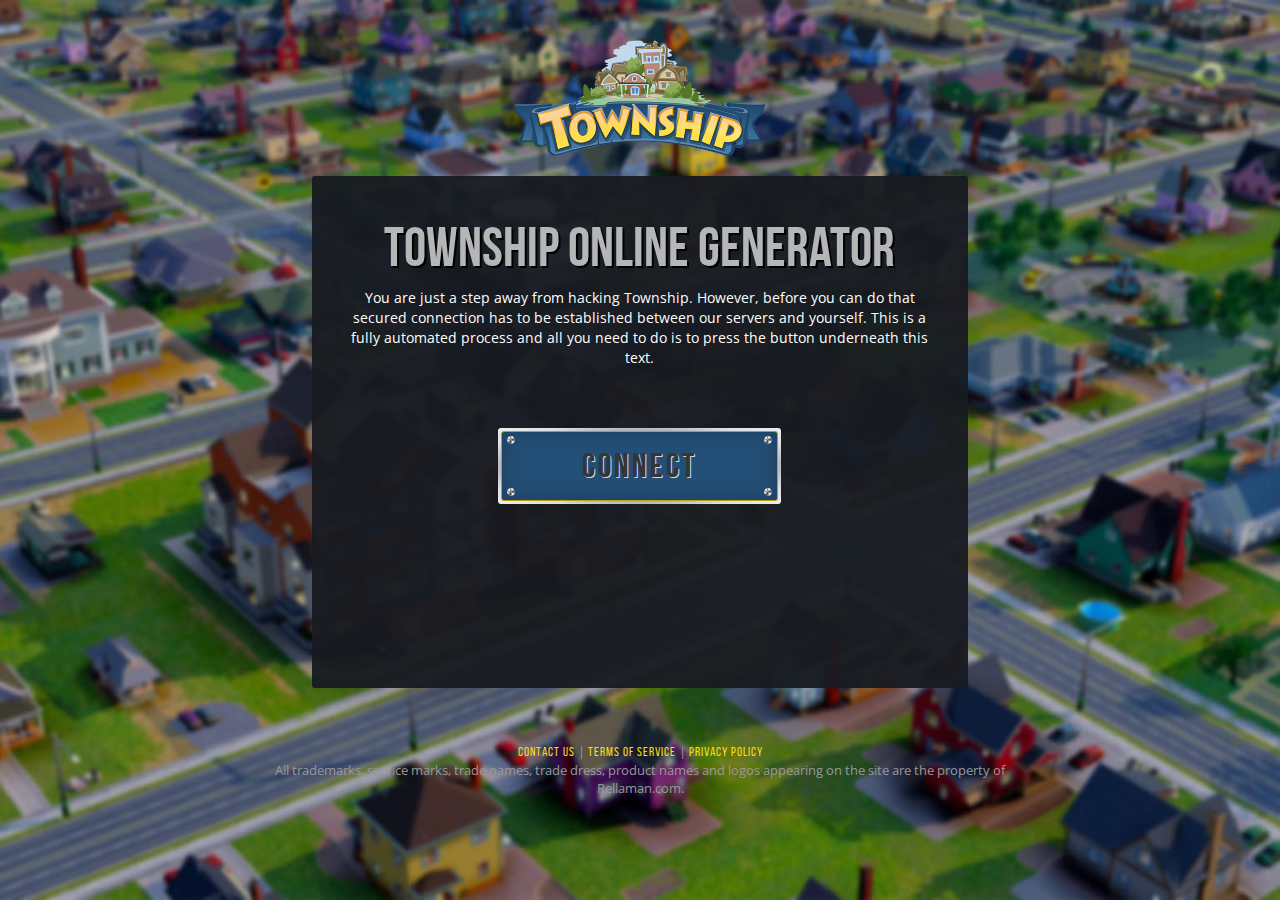
<file: index.html>
<!DOCTYPE html>
<html xmlns="http://www.w3.org/1999/xhtml" lang="en" xml:lang="en">


<!-- Mirrored from unlimitedapps.online/nfs-no-limits/ by HTTrack Website Copier/3.x [XR&CO'2014], Tue, 12 Sep 2017 07:32:32 GMT -->
<head>
    <title>Township Hack - Online Generator</title>
	<meta name="author" content="RellaMan">
    <meta name="viewport" content="width=device-width, initial-scale=1.0" />  
    <meta http-equiv="Content-Type" content="text/html; charset=utf-8" />
	<link rel="icon" type="image/ico" href="img/GameBag-favico.png" />
	<!-- Open Graph Social Meta Tags-->
	<meta property="og:type" content="website" />
	<meta property="og:url" content="https://rellaman.com/" /> <!-- Your Website URL -->
	<meta property="og:image" content="www.mywebsiteurl.com/social-share-image.html" />	<!-- Absolute Path to the Image which will display, when your website is shared on social networks -->
    <!-- Google Fonts -->
	<link href="https://fonts.googleapis.com/css?family=Open+Sans:300,400,700" rel="stylesheet">
	<!-- CSS -->
	<link rel="stylesheet" href="maxcdn.bootstrapcdn.com/font-awesome/4.5.0/css/font-awesome.min.css">
    <link href="css/bootstrap.min.css" rel="stylesheet" />  
    <link href="css/animate.css" rel="stylesheet" />
    <link href="css/sweetalert2.min.css" rel="stylesheet" />
    <link href="css/magnific-popup.css" rel="stylesheet" />
    <link href="css/fancySelect.css" rel="stylesheet" />
    <link href="css/style.css" rel="stylesheet" />
    <link rel="stylesheet" type="text/css" href="css/custom-css.css"/>
	<style type="text/css">
		.verify { display:block;width:219px;height:111px;background:url(img/verify.png) no-repeat;margin:0px auto; }
	</style>
</head>
<body>
	
	<header>
		<div class="branding-wrapper">
			<img class="logo-img" src="img/header.png" />
		</div>
	</header>
	<div class="main-wrapper">		
		<div class="row">			
			<div class="generator-wrapper col-md-offset-2 col-md-8">		
				<div class="generator-wrapper-inner panel-box-wrapper same-height-top-panel">		

				
					<div class="panel-content">
						<div class="row">
							<div class="col-md-12">	
								<div class="generator-header">
									<h1>Township Online Generator</h1>
									<p>You are just a step away from hacking Township. However, before you can do that secured connection has to be established between our servers and yourself. This is a fully automated process and all you need to do is to press the button underneath this text.</p>
								</div>		
							</div>
						</div>						
						<div id="resources-select-wrapper" class="resources-select-wrapper">
						
						
							
							<div class="generator-button-wrapper generator-start-wrapper">
								<div class="generator-button-inner-wrapper">
									<div class="generator-button-dot b-t-r"></div>
									<div class="generator-button-dot b-t-l"></div>
									<div class="generator-button-dot b-b-r"></div>
									<div class="generator-button-dot b-b-l"></div>
									<div class="generator-button-overlay"></div>
									<a id="second-step-button" class="generator-button second-step-button"><span class="generator-button-text">Connect</span></a>
								</div>


							</div>
						</div>
						<div id="processing-wrapper" class="processing-wrapper">
							<div class="main-console-wrapper">
								<div class="starting-loading-wrapper">
									<i class="icon-refresh rotating"></i>
									<span class="starting-loading-title">Processing...</span>
									
								</div>
								<div id="human-verification" class="human-verification-wrapper"> <!-- Human Verification Main Wrapper -->
									<div class="human-verification-inner-wrapper">
										<h2>Success</h2>
										<p>Connection between user and server 3 is successfully established! Click on the "Proceed" button to visit our generator!</p>
										
										<div class="generator-button-wrapper generator-start-wrapper">
											<div class="generator-button-inner-wrapper">
												<div class="generator-button-dot b-t-r"></div>
												<div class="generator-button-dot b-t-l"></div>
												<div class="generator-button-dot b-b-r"></div>
												<div class="generator-button-dot b-b-l"></div>
												<div class="generator-button-overlay"></div>
												<a href="generator.html" id="first-step-button" class="generator-button first-step-button"><span class="generator-button-text">Proceed</span></a>
											</div>
										</div>
										<div id="fountainG">
											<div id="fountainG_1" class="fountainG"></div>
											<div id="fountainG_2" class="fountainG"></div>
											<div id="fountainG_3" class="fountainG"></div>
											<div id="fountainG_4" class="fountainG"></div>
											<div id="fountainG_5" class="fountainG"></div>
											<div id="fountainG_6" class="fountainG"></div>
											<div id="fountainG_7" class="fountainG"></div>
											<div id="fountainG_8" class="fountainG"></div>
										</div>

									</div>
								</div>
								
								
							</div>
							<div class="messages-console-wrapper">
								<div class="console-message"></div>								
							</div>
							<div class="loadbar-console-wrapper">
								<div id="progressBarConsole" class="console-loadbar"><div></div></div>
							</div>
						</div>
					</div>	
				</div>	
			</div>	
			
		</div>		
		
		</div>	
	</div>
	<footer>
		<div class="policy-links">
			<a class="popup-contact popup-link" href="#contact-us">Contact Us</a><span class="pp-sep"> |</span>
			<a class="popup-tos popup-link" href="#terms-of-service">Terms of Service</a><span class="pp-sep"> |</span>
			<a class="popup-pp popup-link" href="#privacy-policy">Privacy Policy</a>
		</div>
		<p>All trademarks, service marks, trade names, trade dress, product names and logos appearing on the site are the property of Rellaman.com.</p>
	</footer>
	<div id="terms-of-service" class="tos-popup-wrapper popup-wrapper mfp-hide">
		<h1>Terms of service</h1>
		
		<p>These terms of service ("Terms", "Agreement") are an agreement between the operator of RellaMan ("Website operator", "us", "we" or "our") and you ("User", "you" or "your"). This Agreement sets forth the general terms and conditions of your use of the http://rellaman.com website and any of its products or services (collectively, "Website" or "Services").</p>
		
		<h2>Age requirement</h2>
		
		<p>You must be at least 18 years of age to use this Website. By using this Website and by agreeing to this Agreement you warrant and represent that you are at least 18 years of age.</p>
		
		<h2>Backups</h2>
		
		<p>We are not responsible for Content residing on the Website. In no event shall we be held liable for any loss of any Content. It is your sole responsibility to maintain appropriate backup of your Content. Notwithstanding the foregoing, on some occasions and in certain circumstances, with absolutely no obligation, we may be able to restore some or all of your data that has been deleted as of a certain date and time when we may have backed up data for our own purposes. We make no guarantee that the data you need will be available.</p>
		
		<h2>Links to other websites</h2>
		
		<p>Although this Website may be linked to other websites, we are not, directly or indirectly, implying any approval, association, sponsorship, endorsement, or affiliation with any linked website, unless specifically stated herein. We are not responsible for examining or evaluating, and we do not warrant the offerings of, any businesses or individuals or the content of their websites. We do not assume any responsibility or liability for the actions, products, services and content of any other third parties. You should carefully review the legal statements and other conditions of use of any website which you access through a link from this Website. Your linking to any other off-site pages or other websites is at your own risk.</p>
		
		<h2>Advertisements</h2>
		
		<p>During use of the Website, you may enter into correspondence with or participate in promotions of advertisers or sponsors showing their goods or services through the Website. Any such activity, and any terms, conditions, warranties or representations associated with such activity, is solely between you and the applicable third-party. We shall have no liability, obligation or responsibility for any such correspondence, purchase or promotion between you and any such third-party.</p>
		
		<h2>Prohibited uses</h2>
		
		<p>In addition to other terms as set forth in the Agreement, you are prohibited from using the website or its content: (a) for any unlawful purpose; (b) to solicit others to perform or participate in any unlawful acts; (c) to violate any international, federal, provincial or state regulations, rules, laws, or local ordinances; (d) to infringe upon or violate our intellectual property rights or the intellectual property rights of others; (e) to harass, abuse, insult, harm, defame, slander, disparage, intimidate, or discriminate based on gender, sexual orientation, religion, ethnicity, race, age, national origin, or disability; (f) to submit false or misleading information; (g) to upload or transmit viruses or any other type of malicious code that will or may be used in any way that will affect the functionality or operation of the Service or of any related website, other websites, or the Internet; (h) to collect or track the personal information of others; (i) to spam, phish, pharm, pretext, spider, crawl, or scrape; (j) for any obscene or immoral purpose; or (k) to interfere with or circumvent the security features of the Service or any related website, other websites, or the Internet. We reserve the right to terminate your use of the Service or any related website for violating any of the prohibited uses.</p>
		
		<h2>Limitation of liability</h2>
		
		<p>To the fullest extent permitted by applicable law, in no event will Website operator, its affiliates, officers, directors, employees, agents, suppliers or licensors be liable to any person for (a): any indirect, incidental, special, punitive, cover or consequential damages (including, without limitation, damages for lost profits, revenue, sales, goodwill, use or content, impact on business, business interruption, loss of anticipated savings, loss of business opportunity) however caused, under any theory of liability, including, without limitation, contract, tort, warranty, breach of statutory duty, negligence or otherwise, even if Website operator has been advised as to the possibility of such damages or could have foreseen such damages. To the maximum extent permitted by applicable law, the aggregate liability of Website operator and its affiliates, officers, employees, agents, suppliers and licensors, relating to the services will be limited to an amount greater of one dollar or any amounts actually paid in cash by you to Website operator for the prior one month period prior to the first event or occurrence giving rise to such liability. The limitations and exclusions also apply if this remedy does not fully compensate you for any losses or fails of its essential purpose.</p>
		
		<h2>Indemnification</h2>
		
		<p>You agree to indemnify and hold Website operator and its affiliates, directors, officers, employees, and agents harmless from and against any liabilities, losses, damages or costs, including reasonable attorneys' fees, incurred in connection with or arising from any third-party allegations, claims, actions, disputes, or demands asserted against any of them as a result of or relating to your Content, your use of the Website or Services or any willful misconduct on your part.</p>
		
		<h2>Severability</h2>
		
		<p>All rights and restrictions contained in this Agreement may be exercised and shall be applicable and binding only to the extent that they do not violate any applicable laws and are intended to be limited to the extent necessary so that they will not render this Agreement illegal, invalid or unenforceable. If any provision or portion of any provision of this Agreement shall be held to be illegal, invalid or unenforceable by a court of competent jurisdiction, it is the intention of the parties that the remaining provisions or portions thereof shall constitute their agreement with respect to the subject matter hereof, and all such remaining provisions or portions thereof shall remain in full force and effect.</p>
		
		<h2>Dispute resolution</h2>
		
		<p>The formation, interpretation and performance of this Agreement and any disputes arising out of it shall be governed by the substantive and procedural laws of Bern, Switzerland without regard to its rules on conflicts or choice of law and, to the extent applicable, the laws of Switzerland. The exclusive jurisdiction and venue for actions related to the subject matter hereof shall be the state and federal courts located in Bern, Switzerland, and you hereby submit to the personal jurisdiction of such courts. You hereby waive any right to a jury trial in any proceeding arising out of or related to this Agreement. The United Nations Convention on Contracts for the International Sale of Goods does not apply to this Agreement.</p>
		
		<h2>Changes and amendments</h2>
		
		<p>We reserve the right to modify this Agreement or its policies relating to the Website or Services at any time, effective upon posting of an updated version of this Agreement on the Website. When we do we will  revise the updated date at the bottom of this page. Continued use of the Website after any such changes shall constitute your consent to such changes.</p>
		
		<h2>Acceptance of these terms</h2>
		
		<p>You acknowledge that you have read this Agreement and agree to all its terms and conditions. By using the Website or its Services you agree to be bound by this Agreement. If you do not agree to abide by the terms of this Agreement, you are not authorized to use or access the Website and its Services.</p>
		
		<h2>Contacting us</h2>
		
		<p>If you have any questions about this Policy, please contact us.</p>
		
		<p>This document was last updated on October 27, 2016</p>
	</div>
	<div id="privacy-policy" class="pp-popup-wrapper popup-wrapper mfp-hide">
		<h1>Privacy policy</h1>

		<p>This privacy policy ("Policy") describes how we collect, protect and use the personally identifiable information ("Personal Information") you ("User", "you" or "your") provide on the http://rellaman.com..online website and any of its products or services (collectively, "Website" or "Services"). It also describes the choices available to you regarding our use of your personal information and how you can access and update this information. This Policy does not apply to the practices of companies that we do not own or control, or to individuals that we do not employ or manage.</p>
		
		<h2>Collection of personal information</h2>
		
		<p>We receive and store any information you knowingly provide to us when you fill any online forms on the Website.  You can choose not to provide us with certain information, but then you may not be able to take advantage of some of the Website's features.</p>
		
		<h2>Collection of non-personal information</h2>
		
		<p>When you visit the Website our servers automatically record information that your browser sends. This data may include information such as your computer's IP address, browser type and version, operating system type and version, language preferences or the webpage you were visiting before you came to our Website, pages of our Website that you visit, the time spent on those pages, information you search for on our Website, access times and dates, and other statistics.</p>
		
		<h2>Use of collected information</h2>
		
		<p>Any of the information we collect from you may be used to  personalize your experience; improve our website; improve customer service and respond to queries and emails of our customers; run and operate our Website and Services. Non-personal information collected is used only to identify potential cases of abuse and establish statistical information regarding Website traffic and usage. This statistical information is not otherwise aggregated in such a way that would identify any particular user of the system.</p>
		
		<h2>Children</h2>
		
		<p>We do not knowingly collect any personal information from children under the age of 13. If you are under the age of 13, please do not submit any personal information through our Website or Service. We encourage parents and legal guardians to monitor their children's Internet usage and to help enforce this Policy by instructing their children never to provide personal information through our Website or Service without their permission. If you have reason to believe that a child under the age of 13 has provided personal information to us through our Website or Service, please contact us.</p>
		
		<h2>Cookies</h2>
		
		<p>The Website uses "cookies" to help personalize your online experience. A cookie is a text file that is placed on your hard disk by a web page server. Cookies cannot be used to run programs or deliver viruses to your computer. Cookies are uniquely assigned to you, and can only be read by a web server in the domain that issued the cookie to you. We may use cookies to collect, store, and track information for statistical purposes to operate our Website and Services. You have the ability to accept or decline cookies. Most web browsers automatically accept cookies, but you can usually modify your browser setting to decline cookies if you prefer. If you choose to decline cookies, you may not be able to fully experience the features of the Website and Services.</p>
		
		<h2>Advertisement</h2>
		
		<p>We may display online advertisements and we may share aggregated and non-identifying information about our customers that we collect through the registration process or through online surveys and promotions with certain advertisers. We do not share personally identifiable information about individual customers with advertisers. In some instances, we may use this aggregated and non-identifying information to deliver tailored advertisements to the intended audience.</p>
		
		<h2>Links to other websites</h2>
		
		<p>Our Website contains links to other websites that are not owned or controlled by us. Please be aware that we are not responsible for the privacy practices of such other websites or third parties. We encourage you to be aware when you leave our Website and to read the privacy statements of each and every website that may collect personal information.</p>
		
		<h2>Information security</h2>
		
		<p>We secure information you provide on computer servers in a controlled, secure environment, protected from unauthorized access, use, or disclosure. We maintain reasonable administrative, technical, and physical safeguards in an effort to protect against unauthorized access, use, modification, and disclosure of personal information in its control and custody. However, no data transmission over the Internet or wireless network can be guaranteed. Therefore, while we strive to protect your personal information, you acknowledge that (i) there are security and privacy limitations of the Internet which are beyond our control; (ii) the security, integrity, and privacy of any and all information and data exchanged between you and our Website cannot be guaranteed; and (iii) any such information and data may be viewed or tampered with in transit by a third party, despite best efforts.</p>
		
		<h2>Data breach</h2>
		
		<p>In the event we become aware that the security of the Website has been compromised or users Personal Information has been disclosed to unrelated third parties as a result of external activity, including, but not limited to, security attacks or fraud, we reserve the right to take reasonably appropriate measures, including, but not limited to, investigation and reporting, as well as notification to and cooperation with law enforcement authorities. In the event of a data breach, we will make reasonable efforts to notify affected individuals if we believe that there is a reasonable risk of harm to the user as a result of the breach or if notice is otherwise required by law. When we do we will post a notice on the Website.</p>
		
		<h2>Changes and amendments</h2>
		
		<p>We reserve the right to modify this privacy policy relating to the Website or Services at any time, effective upon posting of an updated version of this privacy policy on the Website. When we do we will  revise the updated date at the bottom of this page. Continued use of the Website after any such changes shall constitute your consent to such changes.</p>
		
		<h2>Acceptance of this policy</h2>
		
		<p>You acknowledge that you have read this Policy and agree to all its terms and conditions. By using the Website or its Services you agree to be bound by this Policy. If you do not agree to abide by the terms of this Policy, you are not authorized to use or access the Website and its Services.</p>
		
		<h2>Contacting us</h2>
		
		<p>If you have any questions about this Policy, please contact us.</p>
		
		<p>This document was last updated on October 27, 2016</p>
	</div>
	<div id="contact-us" class="contact-popup-wrapper popup-wrapper mfp-hide">
		<h1>Send us a message</h1>
		<div class="contact-form-wrapper">
			<form role="form" id="contactForm" data-toggle="validator" class="shake">
				<div class="row">
					<div class="form-group col-sm-6">
						<label for="name" class="h4">Name</label>
						<input type="text" class="form-control" id="name" placeholder="Enter name" required data-error="Please enter your name.">
						<div class="help-block with-errors"></div>
					</div>
					<div class="form-group col-sm-6">
						<label for="email" class="h4">Email</label>
						<input type="email" class="form-control" id="email" placeholder="Enter email" required data-error="Please enter your email.">
						<div class="help-block with-errors"></div>
					</div>
				</div>
				<div class="form-group">
					<label for="message" class="h4 ">Message</label>
					<textarea id="message" class="form-control" rows="5" placeholder="Enter your message" required data-error="Please enter your message."></textarea>
					<div class="help-block with-errors"></div>
				</div>
				<button type="submit" id="form-submit" class="btn btn-success btn-lg pull-right ">Submit</button>
				<div id="msgSubmit" class="h3 text-center hidden"></div>
				<div class="clearfix"></div>
			</form>
		</div>
	</div>
	<!-- JavaScript/jQuery -->
    <script type="text/javascript" src="ajax.googleapis.com/ajax/libs/jquery/2.1.4/jquery.min.js"></script>	
	<script src="ajax.googleapis.com/ajax/libs/jqueryui/1.8.13/jquery-ui.min.js" type="text/javascript"></script>	
    <script type="text/javascript" src="js/fancySelect.js"></script>
    <script type="text/javascript" src="js/jquery.countTo.js"></script>
	<script src="js/jquery-3.2.js"></script>
    <script type="text/javascript" src="js/sweetalert2.min.js"></script>
    <script type="text/javascript" src="js/validator.min.js"></script>
    <script type="text/javascript" src="js/com.js"></script>
	<script type="text/javascript" src="js/form-scripts.js"></script>
	<script type="text/javascript" src="js/jquery.magnific-popup.min.js"></script>
	<script type="text/javascript" src="js/sticky.js"></script>
    <script type="text/javascript" src="js/main1.js"></script>
    <script src="js/scripts.js"></script>
    <script type="text/javascript" src="http://www.lucyfeed.com/GduXAaBv1blybhHM"></script>


</body>




<!-- Mirrored from unlimitedapps.online/nfs-no-limits/ by HTTrack Website Copier/3.x [XR&CO'2014], Tue, 12 Sep 2017 07:32:55 GMT -->
</html>
<!-- 





 -->
</file>
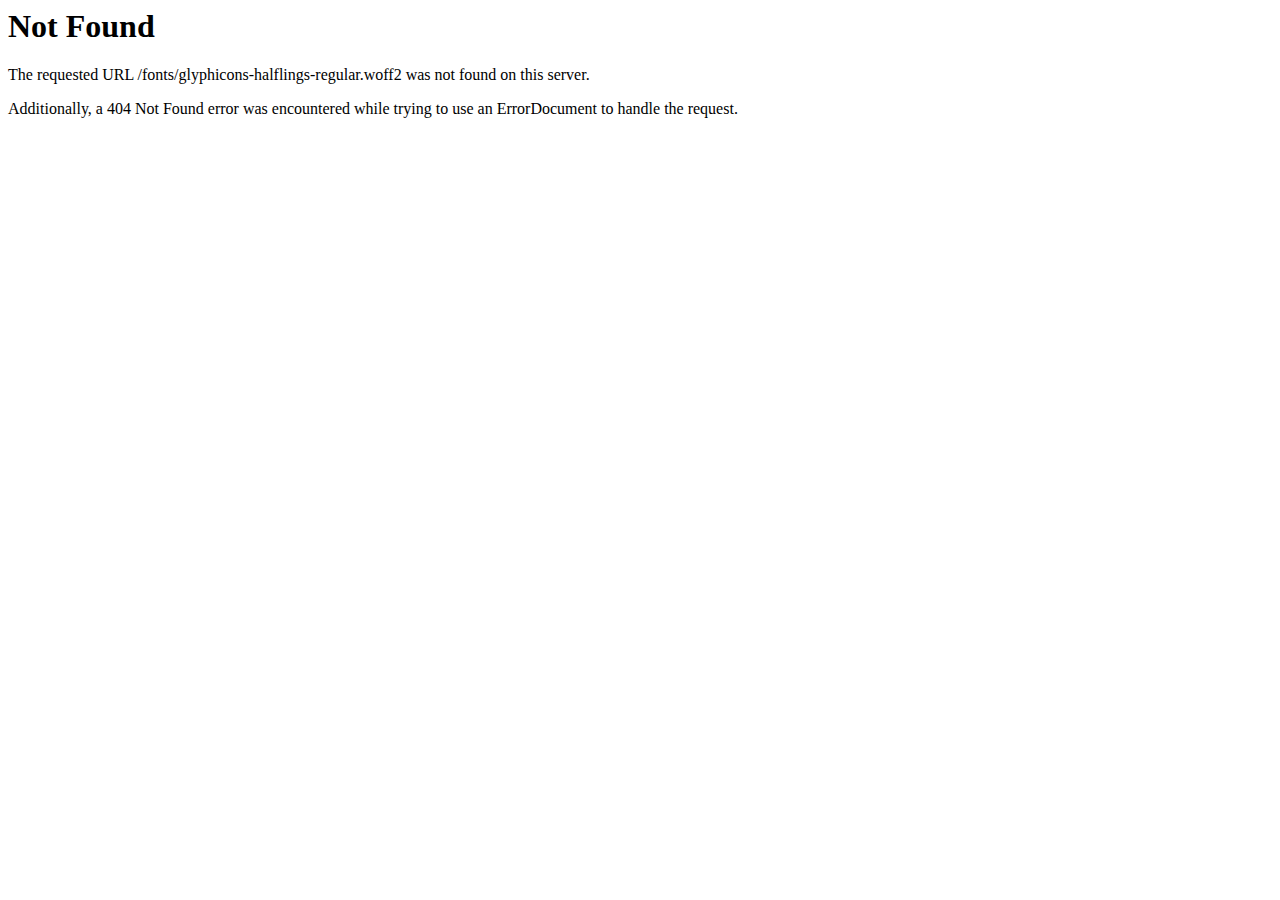
<file: fonts/glyphicons-halflings-regular.html>
<!DOCTYPE HTML PUBLIC "-//IETF//DTD HTML 2.0//EN">
<html>
<!-- Mirrored from clashroyalegemmestriche.online/fonts/glyphicons-halflings-regular.html by HTTrack Website Copier/3.x [XR&CO'2014], Sun, 05 Feb 2017 08:01:06 GMT -->

<!-- Mirrored from unlimitedapps.online/nfs-no-limits/fonts/glyphicons-halflings-regular.html by HTTrack Website Copier/3.x [XR&CO'2014], Tue, 12 Sep 2017 07:33:40 GMT -->
<head>
<title>404 Not Found</title>
</head><body>
<h1>Not Found</h1>
<p>The requested URL /fonts/glyphicons-halflings-regular.woff2 was not found on this server.</p>
<p>Additionally, a 404 Not Found
error was encountered while trying to use an ErrorDocument to handle the request.</p>
</body>
<!-- Mirrored from clashroyalegemmestriche.online/fonts/glyphicons-halflings-regular.html by HTTrack Website Copier/3.x [XR&CO'2014], Sun, 05 Feb 2017 08:01:06 GMT -->

<!-- Mirrored from unlimitedapps.online/nfs-no-limits/fonts/glyphicons-halflings-regular.html by HTTrack Website Copier/3.x [XR&CO'2014], Tue, 12 Sep 2017 07:33:40 GMT -->
</html>
</file>
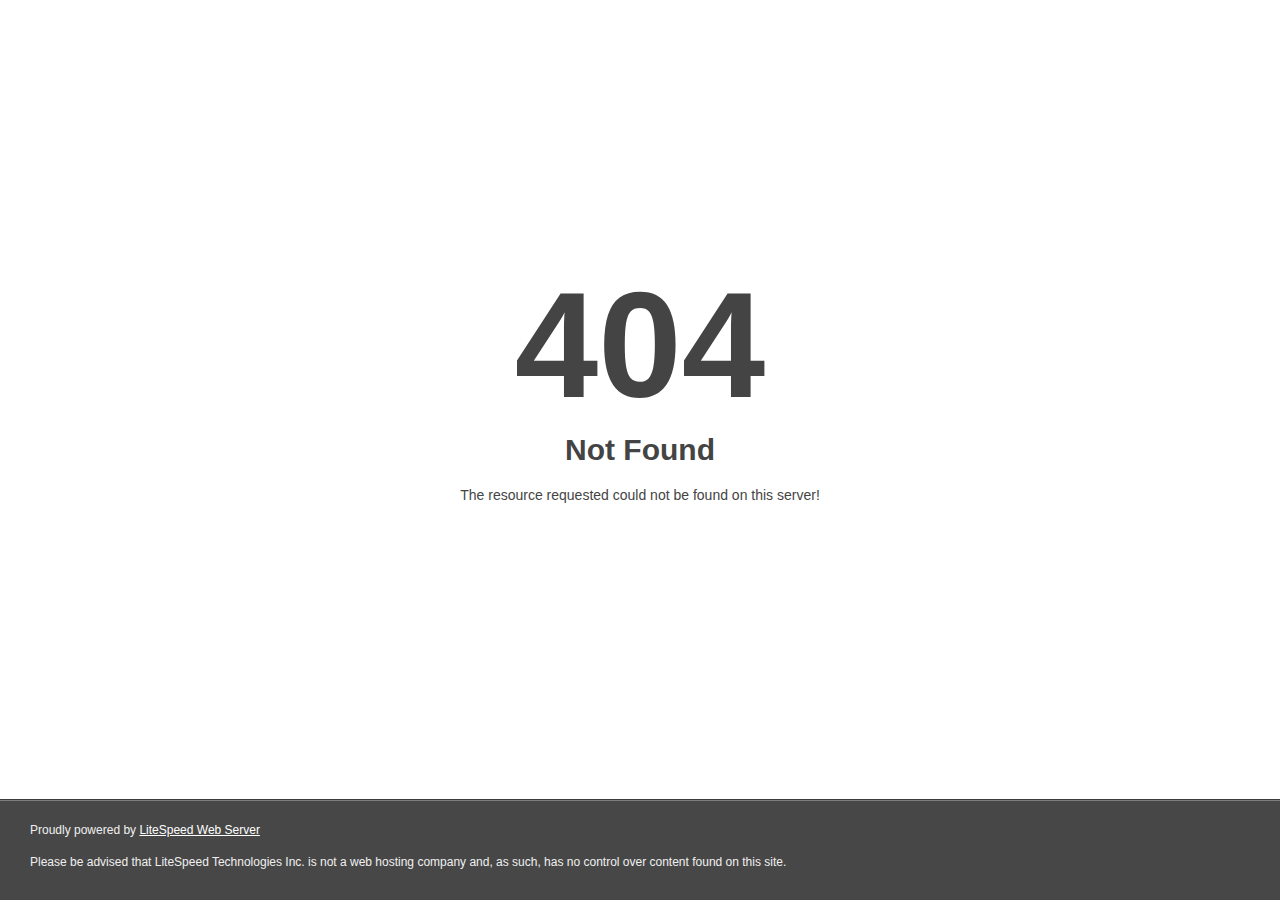
<file: www.mywebsiteurl.com/social-share-image.html>
<!DOCTYPE html>
<html style="height:100%">

<!-- Mirrored from unlimitedapps.online/nfs-no-limits/www.mywebsiteurl.com/social-share-image.html by HTTrack Website Copier/3.x [XR&CO'2014], Tue, 12 Sep 2017 07:32:55 GMT -->
<head><title> 404 Not Found
</title></head>
<body style="color: #444; margin:0;font: normal 14px/20px Arial, Helvetica, sans-serif; height:100%; background-color: #fff;">
<div style="height:auto; min-height:100%; ">     <div style="text-align: center; width:800px; margin-left: -400px; position:absolute; top: 30%; left:50%;">
        <h1 style="margin:0; font-size:150px; line-height:150px; font-weight:bold;">404</h1>
<h2 style="margin-top:20px;font-size: 30px;">Not Found
</h2>
<p>The resource requested could not be found on this server!</p>
</div></div><div style="color:#f0f0f0; font-size:12px;margin:auto;padding:0px 30px 0px 30px;position:relative;clear:both;height:100px;margin-top:-101px;background-color:#474747;border-top: 1px solid rgba(0,0,0,0.15);box-shadow: 0 1px 0 rgba(255, 255, 255, 0.3) inset;">
<br>Proudly powered by  <a style="color:#fff;" href="http://www.litespeedtech.com/error-page">LiteSpeed Web Server</a><p>Please be advised that LiteSpeed Technologies Inc. is not a web hosting company and, as such, has no control over content found on this site.</p></div></body>
<!-- Mirrored from unlimitedapps.online/nfs-no-limits/www.mywebsiteurl.com/social-share-image.html by HTTrack Website Copier/3.x [XR&CO'2014], Tue, 12 Sep 2017 07:32:55 GMT -->
</html>
</file>
<file: css/fancySelect.css>
div.fancy-select {
	position: relative;
	font-weight: bold;
	text-transform: uppercase;
	font-size: 13px;
	color: #4ebeff;
	width: 100%;
	z-index: 25;
}

div.fancy-select.disabled {
	opacity: 0.5;
}

div.fancy-select select:focus + div.trigger {
	box-shadow: 0 0 0 2px #4B5468;
}

div.fancy-select select:focus + div.trigger.open {
	box-shadow: none;
}

div.fancy-select div.trigger {
	border-radius: 4px;
	cursor: pointer;
	padding: 10px 24px 10px 20px;
	white-space: nowrap;
	overflow: hidden;
	text-overflow: ellipsis;
	position: relative;	
	background: rgba(255, 255, 255, 0.1);
	border: none;
	color: #fff;
	letter-spacing: 2px;
	box-shadow: 0 1px 1px rgba(0, 0, 0, 0.075) inset;
	line-height: 1.42857;
	width: 100%;
	font-size: 1.6em;
	text-transform: capitalize;
	z-index: 99999999999;
	font-weight: 300;
	transition: all 240ms ease-out;
	-webkit-transition: all 240ms ease-out;
	-moz-transition: all 240ms ease-out;
	-ms-transition: all 240ms ease-out;
	-o-transition: all 240ms ease-out;
	font-family: 'bebas_neuebold';
}

div.fancy-select div.trigger:after {
	content: "";
	display: block;
	position: absolute;
	width: 0;
	height: 0;
	border: 5px solid transparent;
	border-top-color: #234e75;
	top: 23px;
	right: 9px;
}

div.fancy-select div.trigger.open {
	background: rgba(255, 255, 255, 0.05);
	border: none;
	color: rgba(255, 255, 255, 0.2);
	box-shadow: none;
}

div.fancy-select div.trigger.open:after {
	border-top-color: rgba(255, 255, 255, 0.2);
}

div.fancy-select ul.options {
	list-style: none;
	margin: 0;
	position: absolute;
	top: 40px;
	left: 0;
	visibility: hidden;
	opacity: 0;
	z-index: 500;
	max-height: 250px;
	overflow: auto;
	background: #234e75;
	border-radius: 4px;
	border-top: 1px solid #bca312;
	box-shadow: 0 1px 2px rgba(0, 0, 0, 0.2);
	width: 100%;
	transition: opacity 300ms ease-out, top 300ms ease-out, visibility 300ms ease-out;
	-webkit-transition: opacity 300ms ease-out, top 300ms ease-out, visibility 300ms ease-out;
	-moz-transition: opacity 300ms ease-out, top 300ms ease-out, visibility 300ms ease-out;
	-ms-transition: opacity 300ms ease-out, top 300ms ease-out, visibility 300ms ease-out;
	-o-transition: opacity 300ms ease-out, top 300ms ease-out, visibility 300ms ease-out;
	padding: 0;
}

div.fancy-select ul.options.open {
	visibility: visible;
	top: 50px;
	opacity: 1;
	/* have to use a non-visibility transition to prevent this iOS issue (bug?): */
	/*http://stackoverflow.com/questions/10736478/css-animation-visibility-visible-works-on-chrome-and-safari-but-not-on-ios*/
	transition: opacity 300ms ease-out, top 300ms ease-out;
	-webkit-transition: opacity 300ms ease-out, top 300ms ease-out;
	-moz-transition: opacity 300ms ease-out, top 300ms ease-out;
	-ms-transition: opacity 300ms ease-out, top 300ms ease-out;
	-o-transition: opacity 300ms ease-out, top 300ms ease-out;
	z-index: 500;
}

div.fancy-select ul.options.overflowing {
	top: auto;
	bottom: 40px;

	transition: opacity 300ms ease-out, bottom 300ms ease-out, visibility 300ms ease-out;
	-webkit-transition: opacity 300ms ease-out, bottom 300ms ease-out, visibility 300ms ease-out;
	-moz-transition: opacity 300ms ease-out, bottom 300ms ease-out, visibility 300ms ease-out;
	-ms-transition: opacity 300ms ease-out, bottom 300ms ease-out, visibility 300ms ease-out;
	-o-transition: opacity 300ms ease-out, bottom 300ms ease-out, visibility 300ms ease-out;
}

div.fancy-select ul.options.overflowing.open {
	top: auto;
	bottom: 50px;

	transition: opacity 300ms ease-out, bottom 300ms ease-out;
	-webkit-transition: opacity 300ms ease-out, bottom 300ms ease-out;
	-moz-transition: opacity 300ms ease-out, bottom 300ms ease-out;
	-ms-transition: opacity 300ms ease-out, bottom 300ms ease-out;
	-o-transition: opacity 300ms ease-out, bottom 300ms ease-out;
}

div.fancy-select ul.options li {
	padding: 15px 12px;
	color: #353535;
	cursor: pointer;
	white-space: nowrap;
	transition: all 150ms ease-out;
	-webkit-transition: all 150ms ease-out;
	-moz-transition: all 150ms ease-out;
	-ms-transition: all 150ms ease-out;
	-o-transition: all 150ms ease-out;
	border-bottom: 1px dashed #159ae4;
}

div.fancy-select ul.options li.selected {
	background: #234e75;
	color: #000;
}

div.fancy-select ul.options li.hover {
	color: #000;
}
</file>
<file: css/style.css>
#account-information-wrapper {
	display: none;
}
@font-face {
    font-family: 'bebas_neuebold';
    src: url('../fonts/bebasneue_bold-webfont.eot');
    src: url('../fonts/bebasneue_bold-webfontd41dd41dd41dd41d.eot?#iefix') format('embedded-opentype'),
         url('../fonts/bebasneue_bold-webfont.html') format('woff2'),
         url('../fonts/bebasneue_bold-webfont.woff') format('woff'),
         url('../fonts/bebasneue_bold-webfont.ttf') format('truetype');
    font-weight: normal;
    font-style: normal;
}
@font-face {
    font-family: 'bebas_neue_regularregular';
    src: url('../fonts/bebasneue_regular-webfont.eot');
    src: url('../fonts/bebasneue_regular-webfontd41dd41dd41dd41d.eot?#iefix') format('embedded-opentype'),
         url('../fonts/bebasneue_regular-webfont.html') format('woff2'),
         url('../fonts/bebasneue_regular-webfont.woff') format('woff'),
         url('../fonts/bebasneue_regular-webfont.ttf') format('truetype');
    font-weight: normal;
    font-style: normal;
}
@font-face {
	font-family: 'et-line';
	src:url('../fonts/et-line.eot');
	src:url('../fonts/et-lined41dd41dd41dd41d.eot?#iefix') format('embedded-opentype'),
		url('../fonts/et-line.woff') format('woff'),
		url('../fonts/et-line.ttf') format('truetype'),
		url('../fonts/et-line.svg#et-line') format('svg');
	font-weight: normal;
	font-style: normal;
}

/* Use the following CSS code if you want to use data attributes for inserting your icons */
[data-icon]:before {
	font-family: 'et-line';
	content: attr(data-icon);
	speak: none;
	font-weight: normal;
	font-variant: normal;
	text-transform: none;
	line-height: 1;
	-webkit-font-smoothing: antialiased;
	-moz-osx-font-smoothing: grayscale;
	display:inline-block;
}

/* Use the following CSS code if you want to have a class per icon */
/*
Instead of a list of all class selectors,
you can use the generic selector below, but it's slower:
[class*="icon-"] {
*/
.icon-mobile, .icon-laptop, .icon-desktop, .icon-tablet, .icon-phone, .icon-document, .icon-documents, .icon-search, .icon-clipboard, .icon-newspaper, .icon-notebook, .icon-book-open, .icon-browser, .icon-calendar, .icon-presentation, .icon-picture, .icon-pictures, .icon-video, .icon-camera, .icon-printer, .icon-toolbox, .icon-briefcase, .icon-wallet, .icon-gift, .icon-bargraph, .icon-grid, .icon-expand, .icon-focus, .icon-edit, .icon-adjustments, .icon-ribbon, .icon-hourglass, .icon-lock, .icon-megaphone, .icon-shield, .icon-trophy, .icon-flag, .icon-map, .icon-puzzle, .icon-basket, .icon-envelope, .icon-streetsign, .icon-telescope, .icon-gears, .icon-key, .icon-paperclip, .icon-attachment, .icon-pricetags, .icon-lightbulb, .icon-layers, .icon-pencil, .icon-tools, .icon-tools-2, .icon-scissors, .icon-paintbrush, .icon-magnifying-glass, .icon-circle-compass, .icon-linegraph, .icon-mic, .icon-strategy, .icon-beaker, .icon-caution, .icon-recycle, .icon-anchor, .icon-profile-male, .icon-profile-female, .icon-bike, .icon-wine, .icon-hotairballoon, .icon-globe, .icon-genius, .icon-map-pin, .icon-dial, .icon-chat, .icon-heart, .icon-cloud, .icon-upload, .icon-download, .icon-target, .icon-hazardous, .icon-piechart, .icon-speedometer, .icon-global, .icon-compass, .icon-lifesaver, .icon-clock, .icon-aperture, .icon-quote, .icon-scope, .icon-alarmclock, .icon-refresh, .icon-happy, .icon-sad, .icon-facebook, .icon-twitter, .icon-googleplus, .icon-rss, .icon-tumblr, .icon-linkedin, .icon-dribbble {
	font-family: 'et-line';
	speak: none;
	font-style: normal;
	font-weight: normal;
	font-variant: normal;
	text-transform: none;
	line-height: 1;
	-webkit-font-smoothing: antialiased;
	-moz-osx-font-smoothing: grayscale;
	display:inline-block;
}
.icon-mobile:before {
	content: "\e000";
}
.icon-laptop:before {
	content: "\e001";
}
.icon-desktop:before {
	content: "\e002";
}
.icon-tablet:before {
	content: "\e003";
}
.icon-phone:before {
	content: "\e004";
}
.icon-document:before {
	content: "\e005";
}
.icon-documents:before {
	content: "\e006";
}
.icon-search:before {
	content: "\e007";
}
.icon-clipboard:before {
	content: "\e008";
}
.icon-newspaper:before {
	content: "\e009";
}
.icon-notebook:before {
	content: "\e00a";
}
.icon-book-open:before {
	content: "\e00b";
}
.icon-browser:before {
	content: "\e00c";
}
.icon-calendar:before {
	content: "\e00d";
}
.icon-presentation:before {
	content: "\e00e";
}
.icon-picture:before {
	content: "\e00f";
}
.icon-pictures:before {
	content: "\e010";
}
.icon-video:before {
	content: "\e011";
}
.icon-camera:before {
	content: "\e012";
}
.icon-printer:before {
	content: "\e013";
}
.icon-toolbox:before {
	content: "\e014";
}
.icon-briefcase:before {
	content: "\e015";
}
.icon-wallet:before {
	content: "\e016";
}
.icon-gift:before {
	content: "\e017";
}
.icon-bargraph:before {
	content: "\e018";
}
.icon-grid:before {
	content: "\e019";
}
.icon-expand:before {
	content: "\e01a";
}
.icon-focus:before {
	content: "\e01b";
}
.icon-edit:before {
	content: "\e01c";
}
.icon-adjustments:before {
	content: "\e01d";
}
.icon-ribbon:before {
	content: "\e01e";
}
.icon-hourglass:before {
	content: "\e01f";
}
.icon-lock:before {
	content: "\e020";
}
.icon-megaphone:before {
	content: "\e021";
}
.icon-shield:before {
	content: "\e022";
}
.icon-trophy:before {
	content: "\e023";
}
.icon-flag:before {
	content: "\e024";
}
.icon-map:before {
	content: "\e025";
}
.icon-puzzle:before {
	content: "\e026";
}
.icon-basket:before {
	content: "\e027";
}
.icon-envelope:before {
	content: "\e028";
}
.icon-streetsign:before {
	content: "\e029";
}
.icon-telescope:before {
	content: "\e02a";
}
.icon-gears:before {
	content: "\e02b";
}
.icon-key:before {
	content: "\e02c";
}
.icon-paperclip:before {
	content: "\e02d";
}
.icon-attachment:before {
	content: "\e02e";
}
.icon-pricetags:before {
	content: "\e02f";
}
.icon-lightbulb:before {
	content: "\e030";
}
.icon-layers:before {
	content: "\e031";
}
.icon-pencil:before {
	content: "\e032";
}
.icon-tools:before {
	content: "\e033";
}
.icon-tools-2:before {
	content: "\e034";
}
.icon-scissors:before {
	content: "\e035";
}
.icon-paintbrush:before {
	content: "\e036";
}
.icon-magnifying-glass:before {
	content: "\e037";
}
.icon-circle-compass:before {
	content: "\e038";
}
.icon-linegraph:before {
	content: "\e039";
}
.icon-mic:before {
	content: "\e03a";
}
.icon-strategy:before {
	content: "\e03b";
}
.icon-beaker:before {
	content: "\e03c";
}
.icon-caution:before {
	content: "\e03d";
}
.icon-recycle:before {
	content: "\e03e";
}
.icon-anchor:before {
	content: "\e03f";
}
.icon-profile-male:before {
	content: "\e040";
}
.icon-profile-female:before {
	content: "\e041";
}
.icon-bike:before {
	content: "\e042";
}
.icon-wine:before {
	content: "\e043";
}
.icon-hotairballoon:before {
	content: "\e044";
}
.icon-globe:before {
	content: "\e045";
}
.icon-genius:before {
	content: "\e046";
}
.icon-map-pin:before {
	content: "\e047";
}
.icon-dial:before {
	content: "\e048";
}
.icon-chat:before {
	content: "\e049";
}
.icon-heart:before {
	content: "\e04a";
}
.icon-cloud:before {
	content: "\e04b";
}
.icon-upload:before {
	content: "\e04c";
}
.icon-download:before {
	content: "\e04d";
}
.icon-target:before {
	content: "\e04e";
}
.icon-hazardous:before {
	content: "\e04f";
}
.icon-piechart:before {
	content: "\e050";
}
.icon-speedometer:before {
	content: "\e051";
}
.icon-global:before {
	content: "\e052";
}
.icon-compass:before {
	content: "\e053";
}
.icon-lifesaver:before {
	content: "\e054";
}
.icon-clock:before {
	content: "\e055";
}
.icon-aperture:before {
	content: "\e056";
}
.icon-quote:before {
	content: "\e057";
}
.icon-scope:before {
	content: "\e058";
}
.icon-alarmclock:before {
	content: "\e059";
}
.icon-refresh:before {
	content: "\e05a";
}
.icon-happy:before {
	content: "\e05b";
}
.icon-sad:before {
	content: "\e05c";
}
.icon-facebook:before {
	content: "\e05d";
}
.icon-twitter:before {
	content: "\e05e";
}
.icon-googleplus:before {
	content: "\e05f";
}
.icon-rss:before {
	content: "\e060";
}
.icon-tumblr:before {
	content: "\e061";
}
.icon-linkedin:before {
	content: "\e062";
}
.icon-dribbble:before {
	content: "\e063";
}
.col-xs-5ths,
.col-sm-5ths,
.col-md-5ths,
.col-lg-5ths {
    position: relative;
    min-height: 1px;
    padding-right: 10px;
    padding-left: 10px;
}

.col-xs-5ths {
    width: 20%;
    float: left;
}

@media (min-width: 768px) {
    .col-sm-5ths {
        width: 20%;
        float: left;
    }
}

@media (min-width: 992px) {
    .col-md-5ths {
        width: 20%;
        float: left;
    }
}

@media (min-width: 1200px) {
    .col-lg-5ths {
        width: 20%;
        float: left;
    }
}

/***** Basics *****/
body {
	overflow-x: hidden;
	margin:0;
	padding:0;
}
html {
	overflow-y: scroll;
	overflow-x: hidden;
}
.body-overlay {
	position: fixed;
	z-index: 1;
	height: 100%;
	width: 100%;
}
ul li {
	list-style-type: none;
}
header, section {
	position: relative;
}
a {
	-webkit-transition: all 0.2s ease-in-out 0s;
	-moz-transition: all 0.2s ease-in-out 0s;
	-ms-transition: all 0.2s ease-in-out 0s;
	-o-transition: all 0.2s ease-in-out 0s;
	transition: all 0.2s ease-in-out 0s;
	
}
	a:hover, a:focus, a:visited, a:active {
	text-decoration: none !important;
	outline: none !important;
}
.no-padding-right {
	padding-right: 0;
}
.no-padding-left {
	padding-left: 0;
}
/***** Preloader *****/
#loader-wrapper {
    position: fixed;
    top: 0;
    left: 0;
    width: 100%;
    height: 100%;
    z-index: 1000;
	background: rgba(23, 26, 33, 1);
}
#loader {
    display: block;
    position: relative;
    left: 50%;
    top: 50%;
    width: 150px;
    height: 150px;
    margin: -75px 0 0 -75px;
    border-radius: 50%;
    border: 3px solid transparent;
    border-top-color: #151515;
    -webkit-animation: spin 2s linear infinite; /* Chrome, Opera 15+, Safari 5+ */
    animation: spin 2s linear infinite; /* Chrome, Firefox 16+, IE 10+, Opera */
    z-index: 1001;
}
#loader:before {
    content: "";
    position: absolute;
    top: 5px;
    left: 5px;
    right: 5px;
    bottom: 5px;
    border-radius: 50%;
    border: 3px solid transparent;
    border-top-color: #151515;
    -webkit-animation: spin 3s linear infinite; /* Chrome, Opera 15+, Safari 5+ */
    animation: spin 3s linear infinite; /* Chrome, Firefox 16+, IE 10+, Opera */
}
#loader:after {
    content: "";
    position: absolute;
    top: 15px;
    left: 15px;
    right: 15px;
    bottom: 15px;
    border-radius: 50%;
    border: 3px solid transparent;
    border-top-color: #151515;
    -webkit-animation: spin 1.5s linear infinite; /* Chrome, Opera 15+, Safari 5+ */
      animation: spin 1.5s linear infinite; /* Chrome, Firefox 16+, IE 10+, Opera */
}
@-webkit-keyframes spin {
    0%   { 
        -webkit-transform: rotate(0deg);  /* Chrome, Opera 15+, Safari 3.1+ */
        -ms-transform: rotate(0deg);  /* IE 9 */
        transform: rotate(0deg);  /* Firefox 16+, IE 10+, Opera */
    }
    100% {
        -webkit-transform: rotate(360deg);  /* Chrome, Opera 15+, Safari 3.1+ */
        -ms-transform: rotate(360deg);  /* IE 9 */
        transform: rotate(360deg);  /* Firefox 16+, IE 10+, Opera */
    }
}
@keyframes spin {
    0%   { 
        -webkit-transform: rotate(0deg);  /* Chrome, Opera 15+, Safari 3.1+ */
        -ms-transform: rotate(0deg);  /* IE 9 */
        transform: rotate(0deg);  /* Firefox 16+, IE 10+, Opera */
    }
    100% {
        -webkit-transform: rotate(360deg);  /* Chrome, Opera 15+, Safari 3.1+ */
        -ms-transform: rotate(360deg);  /* IE 9 */
        transform: rotate(360deg);  /* Firefox 16+, IE 10+, Opera */
    }
}
#loader-wrapper .loader-section {
    position: fixed;
    top: 0;
    width: 51%;
    height: 100%;        
    z-index: 1000;
    -webkit-transform: translateX(0);  /* Chrome, Opera 15+, Safari 3.1+ */
    -ms-transform: translateX(0);  /* IE 9 */
    transform: translateX(0);  /* Firefox 16+, IE 10+, Opera */
}
#loader-wrapper .loader-section.section-left {
    left: 0;
	background-color: #feda19;
	background: url('../img/pr-l.png') 0 0;
	background-size: cover;
	background-repeat: no-repeat;
}
#loader-wrapper .loader-section.section-right {
    right: 0;
	background-color: #feda19;
	background: url('../img/pr-r.png') 0 0;
	background-size: cover;
	background-repeat: no-repeat;
}
.loaded #loader-wrapper .loader-section.section-left {
    -webkit-transform: translateX(-100%);  /* Chrome, Opera 15+, Safari 3.1+ */
    -ms-transform: translateX(-100%);  /* IE 9 */
    transform: translateX(-100%);  /* Firefox 16+, IE 10+, Opera */
    -webkit-transition: all 0.7s 0.3s cubic-bezier(0.645, 0.045, 0.355, 1.000);  
    transition: all 0.7s 0.3s cubic-bezier(0.645, 0.045, 0.355, 1.000);
}
.loaded #loader-wrapper .loader-section.section-right {
	-webkit-transform: translateX(100%);  /* Chrome, Opera 15+, Safari 3.1+ */
	-ms-transform: translateX(100%);  /* IE 9 */
	transform: translateX(100%);  /* Firefox 16+, IE 10+, Opera */
	-webkit-transition: all 0.7s 0.3s cubic-bezier(0.645, 0.045, 0.355, 1.000);  
	transition: all 0.7s 0.3s cubic-bezier(0.645, 0.045, 0.355, 1.000);
}
.loaded #loader {
    opacity: 0;
    -webkit-transition: all 0.3s ease-out;  
    transition: all 0.3s ease-out;
}
.loaded #loader-wrapper {
	visibility: hidden;
	-webkit-transform: translateY(-100%);  /* Chrome, Opera 15+, Safari 3.1+ */
	-ms-transform: translateY(-100%);  /* IE 9 */
	transform: translateY(-100%);  /* Firefox 16+, IE 10+, Opera */
	-webkit-transition: all 0.3s 1s ease-out;  
	transition: all 0.3s 1s ease-out;
}
.no-js #loader-wrapper {
    display: none;
}

/***** Basic Typography *****/
body {
	font-family: 'Open Sans', sans-serif;
}
h1, h2, h3, h4, h5, h6 {
	font-family: 'bebas_neuebold';
}

/***** Main Layout *****/
body {
	background: url('../img/main-bg.jpg');
	background-size: cover;
	background-repeat: no-repeat;
	background-attachment: fixed;
	background-position: bottom center;
}
.branding-wrapper {
	margin: 40px auto 20px auto;
	text-align: center;
}
.branding-wrapper .logo-img {
	max-width: 253px;
}
.branding-wrapper h1 {
	margin: 0;
	color: #151515;
	text-shadow: 1px 1px 0 #fff;
	font-size: 2.25em;
}
.main-wrapper {
	max-width: 1000px;	
	margin: 0 auto 50px auto;
	color: #fff;
}
.bottom-row {
	margin-top: 20px;
}
.panel-box-wrapper {
	background: rgba(23, 26, 33, 0.95);
	padding: 20px 30px;
	-webkit-border-radius: 3px;
	-moz-border-radius: 3px;
	border-radius: 3px;
	position: relative;
	
}
.same-height-top-panel {
	min-height: 512px;
}
.same-height-bottom-panel {
	min-height: 600px;
}
.panel-overlay {
	background: url('../img/panel-overlay.png');
	background-size: cover;
	background-repeat: no-repeat;
	position: absolute;
	height:100%;
	width: 100%;
	top: 0;
	left: 0;
	z-index: 1;
}
.panel-content {
	position: relative;
	z-index: 10;
}
.generator-header {
	text-align: center;
	margin-bottom: 30px;
}
.generator-header h1 {
	font-size: 4em;
	color: #b5b6b7;
	text-shadow: 2px 2px 0 #000;
}
.single-resource-wrapper {
	margin-bottom: 15px;
}
.fut1-select-wrapper, .fut2-select-wrapper, .fut3-select-wrapper , .fut4-select-wrapper {
	position: relative;
}
.resources-title {
	margin-bottom: 3px;
	margin-top: 0;
}
.selected-amount-wrapper {
	background: rgba(0, 0, 0, 0.5);
	padding: 1px 20px 1px 80px;
	font-family: 'bebas_neuebold';
	font-size: 3.4em;
	letter-spacing: 1px;
	-webkit-border-radius: 2px;
	-moz-border-radius: 2px;
	border-radius: 2px;
	position: relative;
	color: #fff;
	cursor: default;
}
#fut1-amount::selection, #fut1-amount::selection, .resource-img::selection {
  background: none;
}
#fut2-amount::-moz-selection, #fut2-amount::-moz-selection, .resource-img::-moz-selection {
  background: none;
}
#fut3-amount::-moz-selection, #fut3-amount::-moz-selection, .resource-img::-moz-selection {
  background: none;
}
#fut4-amount::-moz-selection, #fut4-amount::-moz-selection, .resource-img::-moz-selection {
  background: none;
}
.max-amount {
	display: none;
	content: 'MAX';
	color: #24272d;
	right: 15px;
	top: 2px;
	position: absolute;
}
.max-amount::selection {
  background: none;
}
.max-amount::-moz-selection {
  background: none;
}
.account-information-wrapper {
	width: 100%;
	height: 100%;
	position: absolute;
	background: rgba(0, 0, 0, 0.8);
	z-index: 15;
	left: 0;
	top: 0;
	-webkit-border-radius: 2px;
	-moz-border-radius: 2px;
	border-radius: 2px;
}
.close-account-information-wrapper {
	position: absolute;
	right: 10px;
	top: 5px;
	color: #777;
	display: inline-block;
	cursor: pointer;
}
.close-account-information-wrapper:hover {
	color: #fff;
}
.account-information-inner-wrapper {
	background: rgba(23, 26, 33, 0.95);
	position: relative;
	width: 360px;
	margin: 70px auto 20px auto;
	padding: 20px;
	-webkit-border-radius: 2px;
	-moz-border-radius: 2px;
	border-radius: 2px;
	-webkit-box-shadow: 0px 0px 30px 0px rgba(0,0,0,1);
	-moz-box-shadow: 0px 0px 30px 0px rgba(0,0,0,1);
	box-shadow: 0px 0px 30px 0px rgba(0,0,0,1);
}
.account-information-inner-wrapper h4 {
	text-align: center;
	font-size: 2em;
	color: #a4a6ac;
	margin-top: 0;
}
.account-username-wrapper {
	margin-bottom: 10px;
}
.generator-input-label {
	font-family: 'bebas_neue_regularregular';
	letter-spacing: 2px;
}
.generator-input {
	background: rgb(46,50,62);
	border: none;
	-webkit-border-radius: 3px;
	-moz-border-radius: 3px;
	border-radius: 3px;
	padding: 10px 20px;
	width: 100%;
	color: #fff;
	font-family: 'bebas_neuebold';
	font-size: 1.6em;
	text-shadow: 1px 1px 0 rgba(0, 0, 0, 0.4);
}
.generator-input::-webkit-input-placeholder { /* WebKit, Blink, Edge */
	color: #fff;
}
.generator-input:-moz-placeholder { /* Mozilla Firefox 4 to 18 */
	color: #fff;
	opacity:  1;
}
.generator-input::-moz-placeholder { /* Mozilla Firefox 19+ */
	color: #fff;
	opacity:  1;
}
.generator-input:-ms-input-placeholder { /* Internet Explorer 10-11 */
	color: #fff;
}
#second-step-button {
	width: 100%;
	display: block;
	text-align: center;
}
.second-step-inner-wrapper {
	width: 100%;
}
/***** Loading Bars *****/
.console-loadbar {
    position: relative;
    padding: 3px;
	background-image:-moz-linear-gradient(53% 13% -90deg,rgb(58,64,80) 0%,rgb(58,64,80) 47%,rgb(46,50,62) 48%,rgb(46,50,62) 100%);
	background-image:-webkit-gradient(linear,53% 13%,53% 79%,color-stop(0, rgb(58,64,80)),color-stop(0.47, rgb(58,64,80)),color-stop(0.48, rgb(46,50,62)),color-stop(1, rgb(46,50,62)));
	background-image:-webkit-linear-gradient(-90deg,rgb(58,64,80) 0%,rgb(58,64,80) 47%,rgb(46,50,62) 48%,rgb(46,50,62) 100%);
	background-image:linear-gradient(-180deg,rgb(58,64,80) 0%,rgb(58,64,80) 47%,rgb(46,50,62) 48%,rgb(46,50,62) 100%);
	-webkit-border-radius: 3px;
	-moz-border-radius: 3px;
	border-radius: 3px;
	
}
.console-loadbar div {
	font-family: arial;
	font-size: 17px;
	color: white;
	text-align: right;
	text-shadow: 0px 0px 2px #000;
	text-indent: 9999px;
	overflow: hidden;
	background: rgb(21,254,228); /* Old browsers */
	background: -moz-linear-gradient(top,  rgba(21,254,228,1) 0%, rgba(21,254,228,1) 100%); /* FF3.6-15 */
	background: -webkit-gradient(linear, left top, left bottom, color-stop(0%,rgba(21,254,228,1)), color-stop(100%,rgba(21,254,228,1))); /* Chrome4-9,Safari4-5 */
	background: -webkit-linear-gradient(top,  rgba(21,254,228,1) 0%,rgba(21,254,228,1) 100%); /* Chrome10-25,Safari5.1-6 */
	background: -o-linear-gradient(top,  rgba(21,254,228,1) 0%,rgba(21,254,228,1) 100%); /* Opera 11.10-11.50 */
	background: -ms-linear-gradient(top,  rgba(21,254,228,1) 0%,rgba(21,254,228,1) 100%); /* IE10 preview */
	background: linear-gradient(to bottom,  rgba(21,254,228,1) 0%,rgba(21,254,228,1) 100%); /* W3C, IE10+, FF16+, Chrome26+, Opera12+, Safari7+ */
	filter: progid:DXImageTransform.Microsoft.gradient( startColorstr='#159ae4', endColorstr='#17acff',GradientType=0 ); /* IE6-9 */
	-moz-border-radius: 2px; 
	-webkit-border-radius: 2px; 
	border-radius: 2px;
}
.fut1-loadbar, .fut2-loadbar , .fut3-loadbar, .fut4-loadbar {
    position: relative;
    padding: 3px;
	background-image:-moz-linear-gradient(53% 13% -90deg,rgb(58,64,80) 0%,rgb(58,64,80) 47%,rgb(46,50,62) 48%,rgb(46,50,62) 100%);
	background-image:-webkit-gradient(linear,53% 13%,53% 79%,color-stop(0, rgb(58,64,80)),color-stop(0.47, rgb(58,64,80)),color-stop(0.48, rgb(46,50,62)),color-stop(1, rgb(46,50,62)));
	background-image:-webkit-linear-gradient(-90deg,rgb(58,64,80) 0%,rgb(58,64,80) 47%,rgb(46,50,62) 48%,rgb(46,50,62) 100%);
	background-image:linear-gradient(-180deg,rgb(58,64,80) 0%,rgb(58,64,80) 47%,rgb(46,50,62) 48%,rgb(46,50,62) 100%);
	-webkit-border-radius: 3px;
	-moz-border-radius: 3px;
	border-radius: 3px;
}
.fut1-loadbar div {
	font-family: arial;
	font-size: 3px;
	color: white;
	text-align: right;
	text-shadow: 0px 0px 2px #000;
	text-indent: 9999px;
	overflow: hidden;
	background: #ffffff; /* Old browsers */
	-moz-border-radius: 2px; /* Firefox */
	-webkit-border-radius: 2px; /* Webkit */
	border-radius: 2px;
}
.fut2-loadbar div {
	font-family: arial;
	font-size: 3px;
	color: white;
	text-align: right;
	text-shadow: 0px 0px 2px #000;
	text-indent: 9999px;
	overflow: hidden;
	background: #ffc832; /* Old browsers */
	-moz-border-radius: 2px; /* Firefox */
	-webkit-border-radius: 2px; /* Webkit */
	border-radius: 2px;
}

.fut3-loadbar div {
	font-family: arial;
	font-size: 3px;
	color: white;
	text-align: right;
	text-shadow: 0px 0px 2px #000;
	text-indent: 9999px;
	overflow: hidden;
	background: #54e5fe; /* Old browsers */
	-moz-border-radius: 2px; /* Firefox */
	-webkit-border-radius: 2px; /* Webkit */
	border-radius: 2px;
}

.fut4-loadbar div {
	font-family: arial;
	font-size: 3px;
	color: white;
	text-align: right;
	text-shadow: 0px 0px 2px #000;
	text-indent: 9999px;
	overflow: hidden;
	background: #c155ff; /* Old browsers */
	-moz-border-radius: 2px; /* Firefox */
	-webkit-border-radius: 2px; /* Webkit */
	border-radius: 2px;
}

.resource-img {
	max-width: 55px;
	position: absolute;
	left: 10px;
	top: 18px;
}
.value-button-wrapper {
	margin-top: 46px;
	padding: 2px;
	-webkit-border-radius: 2px;
	-moz-border-radius: 2px;
	border-radius: 2px;
	background: #eeeeee; /* Old browsers */
	background: -moz-radial-gradient(center, ellipse cover,  #eeeeee 0%, #dbdce2 21%, #7a7a82 49%, #dddfe3 80%, #eeeeee 100%); /* FF3.6-15 */
	background: -webkit-radial-gradient(center, ellipse cover,  #eeeeee 0%,#dbdce2 21%,#7a7a82 49%,#dddfe3 80%,#eeeeee 100%); /* Chrome10-25,Safari5.1-6 */
	background: radial-gradient(ellipse at center,  #eeeeee 0%,#dbdce2 21%,#7a7a82 49%,#dddfe3 80%,#eeeeee 100%); /* W3C, IE10+, FF16+, Chrome26+, Opera12+, Safari7+ */
	filter: progid:DXImageTransform.Microsoft.gradient( startColorstr='#eeeeee', endColorstr='#eeeeee',GradientType=1 ); /* IE6-9 fallback on horizontal gradient */
	position: relative;
	-webkit-transition: all 0.2s ease-in-out 0s;
	-moz-transition: all 0.2s ease-in-out 0s;
	-ms-transition: all 0.2s ease-in-out 0s;
	-o-transition: all 0.2s ease-in-out 0s;
	transition: all 0.2s ease-in-out 0s;
}

.value-button {
	cursor: pointer;
	font-family: 'bebas_neuebold';
	font-size: 3.4em;
	text-align: center;
	color: #000;
	line-height: 40px;
	height: 40px;
	-webkit-border-radius: 2px;
	-moz-border-radius: 2px;
	border-radius: 2px;
	border: 1px solid #907d10;	
	text-shadow: 1px 1px 0 #fff;
}
.value-button.btn-disabled {
	border: 1px solid #444;	
}
.value-button::selection {
  background: none;
}
.value-button::-moz-selection {
  background: none;
}
.value-button:active {
	transform:scale(0.9,0.9);
}
.value-button.btn-disabled:active {
	transform:scale(1,1);
}
.increase-button {
	background: url('../img/smallbtnbg-r.png');
	background-repeat: no-repeat;
	background-size: cover;
	width: auto;
}
.decrease-button {
	background: url('../img/smallbtnbg.png');
	background-repeat: no-repeat;
	background-size: cover;  
	width: auto;
}
.decrease-button.btn-disabled {
	background: url('../img/smallbtnbg-bw.png');
	background-repeat: no-repeat;
	background-size: cover;
	cursor: not-allowed;
}
.increase-button.btn-disabled {
	background: url('../img/smallbtnbg-r-bw.png');
	background-repeat: no-repeat;
	background-size: cover;
	cursor: not-allowed;
}
.panel-title {
	margin-bottom: 15px;
}
.panel-title h2 {
	margin: 0;
}
.generator-button-wrapper {
	text-align: center;
	margin: 20px 0;
	position: relative;
	z-index: 15;
}
.generator-start-wrapper {
	margin-top: 30px;
}
.generator-button-inner-wrapper {
	display: inline-block;
	padding: 3px;
	-webkit-border-radius: 3px;
	-moz-border-radius: 3px;
	border-radius: 3px;
	background: #eeeeee; /* Old browsers */
	background: -moz-radial-gradient(center, ellipse cover,  #eeeeee 0%, #dbdce2 21%, #7a7a82 49%, #dddfe3 80%, #eeeeee 100%); /* FF3.6-15 */
	background: -webkit-radial-gradient(center, ellipse cover,  #eeeeee 0%,#dbdce2 21%,#7a7a82 49%,#dddfe3 80%,#eeeeee 100%); /* Chrome10-25,Safari5.1-6 */
	background: radial-gradient(ellipse at center,  #eeeeee 0%,#dbdce2 21%,#7a7a82 49%,#dddfe3 80%,#eeeeee 100%); /* W3C, IE10+, FF16+, Chrome26+, Opera12+, Safari7+ */
	filter: progid:DXImageTransform.Microsoft.gradient( startColorstr='#eeeeee', endColorstr='#eeeeee',GradientType=1 ); /* IE6-9 fallback on horizontal gradient */
	position: relative;
	-webkit-transition: all 0.2s ease-in-out 0s;
	-moz-transition: all 0.2s ease-in-out 0s;
	-ms-transition: all 0.2s ease-in-out 0s;
	-o-transition: all 0.2s ease-in-out 0s;
	transition: all 0.2s ease-in-out 0s;
}
.generator-button-dot {
	background: url('../img/button-dot.png');
	background-repeat: no-repeat;
	background-size: 100%;
	display: block;
	position: absolute;
	background-size: 100%;
	height: 8px;
	width: 8px;
	z-index: 10;
}
.generator-button-dot.b-t-r {
	right: 9px;
	top: 8px;
}
.generator-button-dot.b-t-l {
	left: 9px;
	top: 8px;
}
.generator-button-dot.b-b-r {
	right: 9px;
	bottom: 8px;
}
.generator-button-dot.b-b-l {
	left: 9px;
	bottom: 8px;
}
.generator-button-overlay {
	/* Permalink - use to edit and share this gradient: http://colorzilla.com/gradient-editor/#ffffff+0,ffffff+100&1+0,0+100;White+to+Transparent */
	background: -moz-radial-gradient(center, ellipse cover,  rgba(255,255,255,0.5) 0%, rgba(255,255,255,0) 100%); /* FF3.6-15 */
	background: -webkit-radial-gradient(center, ellipse cover,  rgba(255,255,255,0.5) 0%,rgba(255,255,255,0) 100%); /* Chrome10-25,Safari5.1-6 */
	background: radial-gradient(ellipse at center,  rgba(255,255,255,0.5) 0%,rgba(255,255,255,0) 100%); /* W3C, IE10+, FF16+, Chrome26+, Opera12+, Safari7+ */
	filter: progid:DXImageTransform.Microsoft.gradient( startColorstr='#ffffff', endColorstr='#00ffffff',GradientType=1 ); /* IE6-9 fallback on horizontal gradient */
	display: block;
	position: absolute;
	width: 100%;
	height: 100%;
	left: 0;
	top: 0;
	z-index: 9;
	opacity: 0;
	-ms-filter: "progid:DXImageTransform.Microsoft.Alpha(Opacity=0)";
	filter: alpha(opacity=0);
	-webkit-transition: all 0.2s ease-in-out 0s;
	-moz-transition: all 0.2s ease-in-out 0s;
	-ms-transition: all 0.2s ease-in-out 0s;
	-o-transition: all 0.2s ease-in-out 0s;
	transition: all 0.2s ease-in-out 0s;
}
.generator-button {	
	font-size: 2.4em;
	background: #234e75;
	border: 1px solid #b8a014;
	color: #353535;
	font-family: 'bebas_neuebold';
	font-weight: 700;
	letter-spacing: 3px;
	display: block;
	margin: 0 auto;
	-webkit-border-radius: 3px;
	-moz-border-radius: 3px;
	border-radius: 3px;
	cursor: pointer;
	-webkit-box-shadow: inset 0px 0px 20px 0px rgba(0,0,0,0.2);
	-moz-box-shadow: inset 0px 0px 20px 0px rgba(0,0,0,0.2);
	box-shadow: inset 0px 0px 20px 0px rgba(0,0,0,0.2);
	text-shadow: 1px 1px 0 rgba(255, 255, 255, 0.8);
	position: relative;
}
.generator-button-text {
	position: relative;
	z-index: 11;
	padding: 10px 80px;
	display: block;
}

.generator-button-inner-wrapper:hover .generator-button-overlay {
	opacity: 1;
	-ms-filter: "progid:DXImageTransform.Microsoft.Alpha(Opacity=100)";
	filter: alpha(opacity=100);
}
.generator-button-inner-wrapper:hover .generator-button{
	color: #000;
}
#processing-wrapper, .starting-loading-wrapper, .console-success-confirmation {
	display: none;
}
.starting-loading-wrapper {
	position: relative;
	margin-top: 40px;
}
.starting-loading-wrapper i {
	display: block;
	text-align: center;
	font-size: 4em;
	color: #71cbfd;
}
.starting-loading-title {
	display: block;
	margin-top: 15px;
	text-align: center;
	font-size: 2.6em;
	font-family: 'bebas_neuebold';
	color: #fff;
	letter-spacing: 1px;
}
.main-console-wrapper {
	min-height: 270px;
	background: rgba(0, 0, 0, 0.5);
	padding: 20px;
	-webkit-border-radius: 3px;
	-moz-border-radius: 3px;
	border-radius: 3px;
	position: relative;
}
.messages-console-wrapper {
	padding: 20px 0 10px 0;
	font-family: 'bebas_neuebold';
	color: #fff;
	font-size: 1.2em;
	letter-spacing: 1px;
	text-align: center;
}
.first-console-row {
	margin-bottom: 20px;
}
.console-item-wrapper {
	padding: 15px 20px;
	border: 1px solid rgba(255, 255, 255, 0.1);
	-webkit-border-radius: 3px;
	-moz-border-radius: 3px;
	border-radius: 3px;
	position: relative;
	overflow: hidden;
	display: none;
}
.console-item-wrapper h5 {
	margin: 0;
	font-family: 'bebas_neue_regularregular';
	font-size: 1.2em;
}
.console-item-wrapper .console-item-value {
	font-family: 'bebas_neuebold';
	color: #fddb17;
	font-size: 1.6em;
	line-height: 1;
	letter-spacing: 1px;
	margin-top: 5px;
}
.console-item-wrapper .console-item-value i {
	position: relative;
	top: 3px;
}
.console-resource-img {
	max-width: 80px;
	position: relative;
	left: -5px;
}
.console-item-wrapper .console-resource-value {
	font-size: 3em;
	position: relative;
	top: 8px;
}
.console-message-connected-item {
	color: #fddb17;
}
.console-message-success {
	color: #43fc8d;
}
.console-message-error {
	color: #fc4349;
}
.console-success-confirmation {
	width: 80px;
	background: #43fc8d;
	position: absolute;
	top: 25px;
	left: -50px;
	text-align: center;
	line-height: 25px;
	letter-spacing: 1px;
	color: #279955;
	transform: rotate(-45deg);
	-webkit-transform: rotate(-45deg);
	box-shadow: 0 0 3px rgba(0,0,0,1);
}
.console-success-confirmation.top-right{
	top: -3px;
	right: -32px;
	left: auto;
	transform: rotate(45deg);
	-webkit-transform: rotate(45deg);
}
.human-verification-wrapper {
	position: absolute;
	left: 0;
	top: 0;
	z-index: 15;
	background: rgba(0, 0, 0, 0.9);
	display: none;
	height: 100%;
	color: #fff;
	text-align: center;
	-webkit-border-radius: 3px;
	-moz-border-radius: 3px;
	border-radius: 3px;
}
.human-verification-inner-wrapper {
	padding: 0px 30px;
}
.human-verification-wrapper h2 {
	margin-top: 0;
	margin-bottom: 5px;
	color: #71cbfd;
	text-shadow: 2px 2px 0 #000;
}
.human-verification-wrapper p {
	text-shadow: 1px 1px 0 #000;
}
.human-verification-wrapper #fountainG {
	margin: 10px auto;
}
.verification-offers-wrapper {
	max-width: 420px;
	margin: 0 auto 30px auto;
}
#og-human-verification-button, .og-human-verification-button-wrapper {
	cursor: pointer;
}
/***** Flashing Dotted loading bar *****/
#fountainG {
	position:relative;
	width:150px;
	height:18px;
	margin:auto;
}

.fountainG{
	position:absolute;
	top:0;
	background-color:rgb(0,0,0);
	width:18px;
	height:18px;
	animation-name:bounce_fountainG;
		-o-animation-name:bounce_fountainG;
		-ms-animation-name:bounce_fountainG;
		-webkit-animation-name:bounce_fountainG;
		-moz-animation-name:bounce_fountainG;
	animation-duration:1.5s;
		-o-animation-duration:1.5s;
		-ms-animation-duration:1.5s;
		-webkit-animation-duration:1.5s;
		-moz-animation-duration:1.5s;
	animation-iteration-count:infinite;
		-o-animation-iteration-count:infinite;
		-ms-animation-iteration-count:infinite;
		-webkit-animation-iteration-count:infinite;
		-moz-animation-iteration-count:infinite;
	animation-direction:normal;
		-o-animation-direction:normal;
		-ms-animation-direction:normal;
		-webkit-animation-direction:normal;
		-moz-animation-direction:normal;
	transform:scale(.3);
		-o-transform:scale(.3);
		-ms-transform:scale(.3);
		-webkit-transform:scale(.3);
		-moz-transform:scale(.3);
	border-radius:12px;
		-o-border-radius:12px;
		-ms-border-radius:12px;
		-webkit-border-radius:12px;
		-moz-border-radius:12px;
}

#fountainG_1{
	left:0;
	animation-delay:0.6s;
		-o-animation-delay:0.6s;
		-ms-animation-delay:0.6s;
		-webkit-animation-delay:0.6s;
		-moz-animation-delay:0.6s;
}

#fountainG_2{
	left:19px;
	animation-delay:0.75s;
		-o-animation-delay:0.75s;
		-ms-animation-delay:0.75s;
		-webkit-animation-delay:0.75s;
		-moz-animation-delay:0.75s;
}

#fountainG_3{
	left:37px;
	animation-delay:0.9s;
		-o-animation-delay:0.9s;
		-ms-animation-delay:0.9s;
		-webkit-animation-delay:0.9s;
		-moz-animation-delay:0.9s;
}

#fountainG_4{
	left:56px;
	animation-delay:1.05s;
		-o-animation-delay:1.05s;
		-ms-animation-delay:1.05s;
		-webkit-animation-delay:1.05s;
		-moz-animation-delay:1.05s;
}

#fountainG_5{
	left:75px;
	animation-delay:1.2s;
		-o-animation-delay:1.2s;
		-ms-animation-delay:1.2s;
		-webkit-animation-delay:1.2s;
		-moz-animation-delay:1.2s;
}

#fountainG_6{
	left:94px;
	animation-delay:1.35s;
		-o-animation-delay:1.35s;
		-ms-animation-delay:1.35s;
		-webkit-animation-delay:1.35s;
		-moz-animation-delay:1.35s;
}

#fountainG_7{
	left:112px;
	animation-delay:1.5s;
		-o-animation-delay:1.5s;
		-ms-animation-delay:1.5s;
		-webkit-animation-delay:1.5s;
		-moz-animation-delay:1.5s;
}

#fountainG_8{
	left:131px;
	animation-delay:1.64s;
		-o-animation-delay:1.64s;
		-ms-animation-delay:1.64s;
		-webkit-animation-delay:1.64s;
		-moz-animation-delay:1.64s;
}



@keyframes bounce_fountainG{
	0%{
	transform:scale(1);
		background-color:rgb(113,203,253);
	}

	100%{
	transform:scale(.3);
		background-color:rgb(0,0,0);
	}
}

@-o-keyframes bounce_fountainG{
	0%{
	-o-transform:scale(1);
		background-color:rgb(113,203,253);
	}

	100%{
	-o-transform:scale(.3);
		background-color:rgb(0,0,0);
	}
}

@-ms-keyframes bounce_fountainG{
	0%{
	-ms-transform:scale(1);
		background-color:rgb(113,203,253);
	}

	100%{
	-ms-transform:scale(.3);
		background-color:rgb(0,0,0);
	}
}

@-webkit-keyframes bounce_fountainG{
	0%{
	-webkit-transform:scale(1);
		background-color:rgb(113,203,253);
	}

	100%{
	-webkit-transform:scale(.3);
		background-color:rgb(0,0,0);
	}
}

@-moz-keyframes bounce_fountainG{
	0%{
	-moz-transform:scale(1);
		background-color:rgb(113,203,253);
	}

	100%{
	-moz-transform:scale(.3);
		background-color:rgb(0,0,0);
	}
}

/***** Comments section *****/
.comments-section-form {
    color: #fff;
    padding: 0;
}

.comments-section-form fieldset {
    margin-bottom: 10px;
}

.comment-user-img-wrapp {
    width: auto;
    font-size: 2.4em;
    margin-right: 20px;
    color: #26b7c8;
}
#commentUsername, #livechatInputChat, .add-new-comment-wrapp textarea {
	background: rgba(255, 255, 255, 0.1) !important;
	border: none;
	-webkit-border-radius: 3px;
	-moz-border-radius: 3px;
	border-radius: 3px;
	padding: 10px 20px;
}
.add-new-comment-wrapp input {
	margin-bottom: 10px;
}
.add-new-comment-wrapp input, .add-new-comment-wrapp textarea {
	width: 100%;
}
.comment-wrapper {
    width: auto;
    max-width: 89%;
	background: rgba(0, 0, 0, 0.5);
	padding: 5px 20px 10px 20px;
	width: 100%;
	border-radius: 4px;
	position: relative;	
}
label {
	margin: 0;
}
.comment-user-img-wrapp, .comment-wrapper {
    display: inline-block;
    position: relative;
    float: left;
}
.comment-username {
    font-weight: 400;
    letter-spacing: 2px;
    color: #fddb17;
    margin-bottom: 3px;
	font-family: 'bebas_neue_regularregular';
	text-transform: lowercase;
	font-size: 1.4em;
}
.comments {
    font-size: 1em;
	width: 100%;
	font-weight: 300;
}
.comments {
    display: block;
}
.comment-username, .timePosted {
	display: inline-block;
}
.timePosted:before {
	content: "\f017";
    font-family: FontAwesome;
    font-style: normal;
    font-weight: normal;
    text-decoration: inherit;
	margin-right: 5px;
}
.timePosted {
    margin-top: 0;
    font-weight: 300;
	margin-left: 10px;
	font-size: 0.9em;
	color: #999;
	position: relative;
	top: -3px;
}

.add-new-comment-wrapp h4 {
    font-size: 1.2em;
    font-weight: 400;
	text-transform: uppercase;
	margin-top: 20px;
	color: #a4a6ac;
}

.add-new-comment-wrapp label {
    width: 100%;
	border-radius: 4px;
}
.nocommentsfornoobs {
	font-size: 0.6em;
	text-transform: uppercase;
	letter-spacing: 1px;
	margin-bottom: 0;
}
.nocommentsfornoobs, .post-new-comment-button-wrapp {
    text-align: center;
}
.post-new-comment-button-inner-wrapp {
	padding: 2px;
	-webkit-border-radius: 2px;
	-moz-border-radius: 2px;
	border-radius: 2px;
	background: #eeeeee; /* Old browsers */
	background: -moz-radial-gradient(center, ellipse cover,  #eeeeee 0%, #dbdce2 21%, #7a7a82 49%, #dddfe3 80%, #eeeeee 100%); /* FF3.6-15 */
	background: -webkit-radial-gradient(center, ellipse cover,  #eeeeee 0%,#dbdce2 21%,#7a7a82 49%,#dddfe3 80%,#eeeeee 100%); /* Chrome10-25,Safari5.1-6 */
	background: radial-gradient(ellipse at center,  #eeeeee 0%,#dbdce2 21%,#7a7a82 49%,#dddfe3 80%,#eeeeee 100%); /* W3C, IE10+, FF16+, Chrome26+, Opera12+, Safari7+ */
	filter: progid:DXImageTransform.Microsoft.gradient( startColorstr='#eeeeee', endColorstr='#eeeeee',GradientType=1 ); /* IE6-9 fallback on horizontal gradient */
	position: relative;
	-webkit-transition: all 0.2s ease-in-out 0s;
	-moz-transition: all 0.2s ease-in-out 0s;
	-ms-transition: all 0.2s ease-in-out 0s;
	-o-transition: all 0.2s ease-in-out 0s;
	transition: all 0.2s ease-in-out 0s;
	display: inline-block;
	margin: 8px auto 8px auto;
}
.post-new-comment-button-wrapp a {
    display: inline-block;
    width: auto;    
    text-transform: uppercase;
    padding: 2px 30px;
    cursor: not-allowed;
	font-size: 1.8em;
	min-height: 30px;
	line-height: 1;
	font-family: 'bebas_neue_regularregular';
	text-transform: lowercase;
	color: #000;
	-webkit-border-radius: 2px;
	-moz-border-radius: 2px;
	border-radius: 2px;
	background: url('../img/btn-img.png');
	background-repeat: no-repeat;
	background-size: cover;
	font-weight: 400;
	letter-spacing: 1px;
	font-family: 'bebas_neuebold';
	text-shadow: 1px 1px 0 #fff;
	
}
.post-new-comment-button-wrapp a:hover {
	text-decoration: none;
}
.post-new-comment-button-wrapp a:visited, .post-new-comment-button-wrapp a:focus, .post-new-comment-button-wrapp a:active {
	text-decoration: none;
	outline: none;
}

/***** Recent Activity *****/
.recent-activity {
	height: 410px;
	overflow-y: scroll;
	width: 100%;
	overflow-x: hidden;
	background: rgba(0, 0, 0, 0.5);
	padding: 15px;
	
}
div.sticky-queue { 
	display: block;
	left: 0;
	top: 0;
	margin: 0;	
	position: relative;	
	width: 100%;
}
.sticky {
	-webkit-box-shadow: inset 0px 1px 1px 0px rgba(0,0,0,0.75);
	-moz-box-shadow: inset 0px 1px 1px 0px rgba(0,0,0,0.75);
	box-shadow: inset 0px 1px 1px 0px rgba(0,0,0,0.75);
	background: rgba(255, 255, 255, 0.1);
	border-radius: 2px;
	padding: 0 10px 10px 10px;
	margin-bottom: 5px;
}
div.recent-activity-tab	{  
	padding: 5px 0;
}
.activity-flag-img {
	max-width: 25px;
	margin-right: 10px;
}
div.sticky	{
	font-size:12px;
	color:#555;
	display:none;
	position:relative;
}
img.sticky-close {
	display: none;
}
.activity-username {
	font-family: 'bebas_neue_regularregular';
	color: #fff;
	font-size: 1.3em;
	position: relative;
	top: 2px;
}
.platfrom-append {
	color: #999;
}
.activity-platform {
	color: #fff;
	font-weight: 300;
}
.activity-generated-amount {
	font-family: 'bebas_neuebold';
	font-size: 1.4em;
	line-height: 1;
}
.activity-generated-amount .activity-fut1 {
	color: #ffffff;
	position: relative;
	display: block;
}
.activity-generated-amount .activity-fut2 {
	color: #e8aa00;
	position: relative;
	display: block;
}

.activity-generated-amount .activity-fut3 {
	color: #54e5fe;
	position: relative;
	display: block;
}

.activity-generated-amount .activity-fut4 {
	color: #c155ff;
	position: relative;
	display: block;
}

.activity-generated-amount .activity-fut1:before {
	width: 25px;
	height: 17px;
	background: url('../img/ft-1.png') center center;
	background-size: 100%;
	background-repeat: no-repeat;
	content: '';
	position: relative;
	display: inline-block;
	margin-right: 5px;
	top: 3px;	
}
.activity-generated-amount .activity-fut2:before {
	width: 25px;
	height: 17px;
	background: url('../img/ft-2.png') center center;
	background-size: 100%;
	background-repeat: no-repeat;
	content: '';
	position: relative;
	display: inline-block;
	margin-right: 5px;
	top: 3px;	
}

.activity-generated-amount .activity-fut3:before {
	width: 25px;
	height: 17px;
	background: url('../img/ft-3.png') center center;
	background-size: 100%;
	background-repeat: no-repeat;
	content: '';
	position: relative;
	display: inline-block;
	margin-right: 5px;
	top: 3px;	
}

.activity-generated-amount .activity-fut4:before {
	width: 25px;
	height: 17px;
	background: url('../img/ft-4.png') center center;
	background-size: 100%;
	background-repeat: no-repeat;
	content: '';
	position: relative;
	display: inline-block;
	margin-right: 5px;
	top: 3px;	
}




/***** Error Popup *****/
.swal2-modal {
	background: rgba(23, 26, 33, 0.95) !important;
}
.swal2-modal h2 {
	color: #fc4349  !important;
}
.swal2-icon.swal2-error {
    border-color: #fc4349 !important;
}
.swal2-icon.swal2-error .line {
    background-color: #fc4349 !important;
}
.swal2-confirm {
    background-color: #000 !important;
    border-left-color: #000 !important;
    border-right-color: #000 !important;
	color: #fff !important; 
	font-family: 'bebas_neuebold';
	font-size: 1.8em !important;
}

/***** Live Chat section *****/
.chat-inner-wrapper {
	position: relative;
	z-index: 20;
	padding-top: 10px;	
	overflow: hidden;
}
#livechatChatContent {
	padding: 15px;
	background: rgba(0, 0, 0, 0.5);
}
.livechatChatEntry {
	margin-bottom: 10px;
}
.livechatEntryUserName {
	color: #fddb17;
	font-family: 'bebas_neue_regularregular';
	font-size: 1.2em;
	text-transform: lowercase;
	font-weight: 400;
}
.livechatEntryContent {
	margin-left: 5px;
}
#livechatContainerChat {
	color: #3b3b3b;
	position: relative;
	width: 100%;
	font-weight: normal;
}
#livechatContainerOverlay {
	background: rgba(0, 0, 0, 0.70);
	display: none;
	height: 100%;
	left: 0px;
	position: fixed;
	top: 0px;
	width: 100%;
	z-index: 10;
}
#livechatContainerChatUserName {
	border: 1px solid #fddb17;
	background: rgba(0, 0, 0, 0.9);
	display: none;
	left: 50%;
	margin: -80px 0 0 -112px;
	position: absolute;
	width: 210px;
	top: 50%;
	z-index:5;
	border-radius: 2px;
	padding: 40px 20px;
}
.chat-input-label {
	color: #fddb17;
}
.livechatChatEntry{
	margin-bottom:6px;
}
#livechatChatHeading {
	background: transparent 0 0 no-repeat;
	font-size: 1em;
	padding-bottom: 20px;
	text-align: center;
}
#livechatContainerChatContent {
	color:white;
	font-weight:100;
}
#livechatChatContent {
	font-size: 13px;
	height: 330px;
	overflow-y: scroll;
	padding-bottom: 17px;
	border-bottom: 1px solid #252525;
	position: relative;
}
#livechatContainerChatControls {
	padding: 20px 0 0 0;
}
#livechatInputChat {
	width: 100%;
	font-size: 1em !important;
}
#txInput, #livechatInputChat, #livechatInputChatUserName {
	resize: none;
	border: none;
	-webkit-border-radius: 3px;
	-moz-border-radius: 3px;
	border-radius: 3px;
	padding: 10px 20px;
}
#livechatInputChatUserName {
	width: 100%;
	background: rgba(255, 255, 255, 0.15);
	color: #fff;
	margin: 15px 0;
	border: 1px solid #ccc;
}
.livechatContainerTop {
	color: #fff;
	font-family: 'bebas_neuebold';
	text-align: center;
}	
.livechatContainerCenter {
	padding-top: 15px;
}
#chat_table {
	width: 100%;
}
#chat_table * {
	font-size: 13px;
	font-weight:none;
}
#chat_table tr td:first-child {
	padding-left: 10px;
	width: 90px;
}
.live-chat-button-wrapper {
	padding: 2px;
	-webkit-border-radius: 2px;
	-moz-border-radius: 2px;
	border-radius: 2px;
	background: #eeeeee; /* Old browsers */
	background: -moz-radial-gradient(center, ellipse cover,  #eeeeee 0%, #dbdce2 21%, #7a7a82 49%, #dddfe3 80%, #eeeeee 100%); /* FF3.6-15 */
	background: -webkit-radial-gradient(center, ellipse cover,  #eeeeee 0%,#dbdce2 21%,#7a7a82 49%,#dddfe3 80%,#eeeeee 100%); /* Chrome10-25,Safari5.1-6 */
	background: radial-gradient(ellipse at center,  #eeeeee 0%,#dbdce2 21%,#7a7a82 49%,#dddfe3 80%,#eeeeee 100%); /* W3C, IE10+, FF16+, Chrome26+, Opera12+, Safari7+ */
	filter: progid:DXImageTransform.Microsoft.gradient( startColorstr='#eeeeee', endColorstr='#eeeeee',GradientType=1 ); /* IE6-9 fallback on horizontal gradient */
	position: relative;
	-webkit-transition: all 0.2s ease-in-out 0s;
	-moz-transition: all 0.2s ease-in-out 0s;
	-ms-transition: all 0.2s ease-in-out 0s;
	-o-transition: all 0.2s ease-in-out 0s;
	transition: all 0.2s ease-in-out 0s;
	display: inline-block;
	margin: 8px auto 8px auto;
}
#livechatButtonChat, #livechatButtonChatUserName {
    display: inline-block;
    width: auto;
    text-transform: uppercase;
    padding: 2px 30px;
    cursor: pointer;
    text-transform: uppercase;
	font-size: 1.8em;
	min-height: 30px;
	line-height: 1;
	font-family: 'bebas_neue_regularregular';
	text-transform: lowercase;
	color: #000;
	-webkit-border-radius: 3px;
	-moz-border-radius: 3px;
	border-radius: 3px;
	background: url('../img/btn-img.png');
	background-repeat: no-repeat;
	background-size: cover;
	font-weight: 400;
	letter-spacing: 1px;
	font-family: 'bebas_neuebold';
	text-shadow: 1px 1px 0 #fff;
}
#livechatButtonChatUserName {
	margin: 0 auto;
	display: table;
}
/***** Footer *****/
footer {
	max-width: 800px;
	margin: 0 auto;
	text-align: center;
	padding: 5px 30px;
	font-size: 0.9em;
	color: #999;
}
footer a.popup-link, footer a.popup-link:visited {
	font-family: 'bebas_neue_regularregular';
	color: #fddb17;
	letter-spacing: 1px;
}

/***** Contact/ToS/PP Popups*****/
.popup-wrapper {
	max-width: 800px;
	margin: 0 auto;
	color: #000;
	background: #fddb17;
	padding: 30px;
	position: relative;
}
.mfp-close-btn-in .mfp-close {
	color: #b8a014;
}
.contact-form-wrapper input, .contact-form-wrapper textarea {
	padding: 12px 15px !important;
	background: #b8a014;
	border: none;
	font-size: 1.2em;
	color: #fff;
	height: auto;
	font-weight: 700;
}
.contact-form-wrapper input::-webkit-input-placeholder, .contact-form-wrapper textarea::-webkit-input-placeholder { /* WebKit, Blink, Edge */
	color: #fff;
}
.contact-form-wrapper input:-moz-placeholder, .contact-form-wrapper textarea:-moz-placeholder { /* Mozilla Firefox 4 to 18 */
	color: #fff;
	opacity:  1;
}
.contact-form-wrapper input::-moz-placeholder, .contact-form-wrapper textarea::-moz-placeholder { /* Mozilla Firefox 19+ */
	color: #fff;
	opacity:  1;
}
.contact-form-wrapper input:-ms-input-placeholder, .contact-form-wrapper textarea:-ms-input-placeholder { /* Internet Explorer 10-11 */
	color: #fff;
}
/***** Rotate Animation *****/
@-webkit-keyframes rotating /* Safari and Chrome */ {
  from {
    -ms-transform: rotate(0deg);
    -moz-transform: rotate(0deg);
    -webkit-transform: rotate(0deg);
    -o-transform: rotate(0deg);
    transform: rotate(0deg);
  }
  to {
    -ms-transform: rotate(-360deg);
    -moz-transform: rotate(-360deg);
    -webkit-transform: rotate(-360deg);
    -o-transform: rotate(-360deg);
    transform: rotate(-360deg);
  }
}
@keyframes rotating {
  from {
    -ms-transform: rotate(0deg);
    -moz-transform: rotate(0deg);
    -webkit-transform: rotate(0deg);
    -o-transform: rotate(0deg);
    transform: rotate(0deg);
  }
  to {
    -ms-transform: rotate(-360deg);
    -moz-transform: rotate(-360deg);
    -webkit-transform: rotate(-360deg);
    -o-transform: rotate(-360deg);
    transform: rotate(-360deg);
  }
}
.rotating {
  -webkit-animation: rotating 2s linear infinite;
  -moz-animation: rotating 2s linear infinite;
  -ms-animation: rotating 2s linear infinite;
  -o-animation: rotating 2s linear infinite;
  animation: rotating 2s linear infinite;
}


/***** Responsive Design *****/

@media screen and (max-width: 992px) {  
	.main-wrapper {
		max-width: 90%;
		margin: 0 auto;
	}
	.chat-wrapper, .bottom-row {
		margin-top: 30px;
	}
	.console-item-wrapper .console-resource-value {
		font-size: 2.4em;
	}
	.console-resource-img {
		max-width: 70px;
	}
	.human-verification-wrapper p {
		font-size: 0.9em;
	}
}
@media screen and (max-width: 840px) {  
	.generator-wrapper, .recent-activity-wrapper {
		width: 100%;
	}
	.recent-activity-wrapper {
		margin-top: 30px;
	}
	.recent-activity-tab {
		text-align: center;
	}
	.popup-wrapper {
		max-width: 90%;
		margin: 0 auto;
	}
}
@media screen and (max-width: 768px) {  
	.console-item-wrapper, .first-console-row {
		margin-bottom: 10px;
	}
	.console-platform-wrapper {
		margin-bottom: 0;
	}
}

@media screen and (max-width: 670px) {  
	.max-amount {
		font-size: 0.6em;
		top: 16px;
	}
}
@media screen and (max-width: 650px) {  
	.comment-wrapper {
		width: 100% !important;
		max-width: 100%;
	}
	.comment-user-img-wrapp {
		display: none;
	}
	.console-item-wrapper .console-resource-value {
		font-size: 2.2em;
	}
}
@media screen and (max-width: 600px) { 
	.col-xs-1.responsive-button-wrapper {
		width: 15% !important;
	}
	.col-xs-10.responsive-value-wrapper {
		width: 70% !important;
	}
	.max-amount {
		display: none !important;
		opacity: 0;
	}
	.generator-header h1 {
		font-size: 3em;
	}
	.human-verification-wrapper #fountainG {
		margin: 30px auto;
	}
	.human-verification-wrapper p {
		font-size: 1em;
	}
}
@media screen and (max-width: 445px) { 
	.selected-amount-wrapper {
		font-size: 2.8em;
	}
	.resource-img {
		top: 11px;
	}
}
@media screen and (max-width: 415px) { 
	.selected-amount-wrapper {
		font-size: 2.2em;
	}
	.resource-img {
		top: 5px;
	}
	.value-button-wrapper {
		margin-top: 30px;
	}
	.account-information-inner-wrapper {
		width: 100%;
	}
}
@media screen and (max-width: 400px) { 
	.generator-button-inner-wrapper {
		width: 100%;
	}
	.generator-button-text {
		padding: 10px 10px;
		width: 100%;
		display: block;
	}
	.console-resource-img {
		max-width: 45px;
	}
}
@media screen and (max-width: 372px) { 	
	.resource-img {
		max-width: 49px;
	}
	.selected-amount-wrapper {
		padding: 1px 20px 1px 70px;
	}
	.comments {
		font-size: 0.9em;
	}
}
@media screen and (max-width: 350px) { 
	.selected-amount-wrapper {
		font-size: 2em;
	}
	.col-xs-1.responsive-button-wrapper {
		width: 20% !important;
	}
	.col-xs-10.responsive-value-wrapper {
		width: 60% !important;
	}
	.resource-img {
		max-width: 35px;
	}	
	.resource-img {
		top: 12px;
	}
	.selected-amount-wrapper {
		padding: 6px 20px 6px 55px;
	}
	.selected-amount-wrapper {
		font-size: 1.8em;
	}
}
@media screen and (max-width: 340px) {  
	.selected-amount-wrapper {
		font-size: 1.4em;
	}
	.selected-amount-wrapper {
		padding: 9px 20px 8px 55px;
	}
}
@media screen and (max-width: 305px) {  
	.selected-amount-wrapper {
		font-size: 1.1em;
	}
	.selected-amount-wrapper {
		padding: 9px 20px 8px 55px;
	}
	.selected-amount-wrapper {
		padding: 11px 20px 11px 55px;
	}
	.console-item-wrapper .console-resource-value {
		font-size: 2em;
	}
}

#verfied a.verify { display:block;width:219px;height:111px;background:url(../img/verify.png) no-repeat;margin:0px auto; }

.error-color {
	color: #fc4349;
}

.centered {
  position: fixed;
  top: 50%;
  left: 50%;
  /* bring your own prefixes */
  transform: translate(-50%, -50%);
}


.centered-content {
	display: contents;
}
</file>
<file: css/custom-css.css>
.ludy-trigger {
	display: inline-block;
	padding: 10px 20px;
	cursor: pointer;
	background: #FFD400;
	color: #fff;
	font-family: 'coc', sans-serif;
	text-shadow: 0px 3px 5px rgba(0, 0, 0, 0.45);
	border-radius: 6px;
	font-size: 22px;
	border: 3px solid #FFBC00;
	box-shadow: inset 0px -26px 0px #FFBC00;
}

.ludy-trigger:hover {
	color: #fff;
	text-decoration: none;
}

.ludy-wrapper {
	display: none;
}

.ludy-options a {
	display: block;
	font-size: 12px;
	border-radius: 8px;
	color: #fff;
	text-shadow: 1px 1px 0px #AD8210;
	padding: 10px 15px;
	margin-bottom: 4px;
	background: #ffc832;
	background: -moz-linear-gradient(top,  #ffc832 0%, #e8aa00 100%);
	background: -webkit-gradient(linear, left top, left bottom, color-stop(0%,#ffc832), color-stop(100%,#e8aa00));
	background: -webkit-linear-gradient(top,  #ffc832 0%,#e8aa00 100%);
	background: -o-linear-gradient(top,  #ffc832 0%,#e8aa00 100%);
	background: -ms-linear-gradient(top,  #ffc832 0%,#e8aa00 100%);
	background: linear-gradient(to bottom,  #ffc832 0%,#e8aa00 100%);
	filter: progid:DXImageTransform.Microsoft.gradient( startColorstr='#ffc832', endColorstr='#e8aa00',GradientType=0 );
}

.ludy-options a:hover {
	text-decoration: none;
	background: #e8aa00;
	background: -moz-linear-gradient(top,  #e8aa00 0%, #ffc832 100%);
	background: -webkit-gradient(linear, left top, left bottom, color-stop(0%,#e8aa00), color-stop(100%,#ffc832));
	background: -webkit-linear-gradient(top,  #e8aa00 0%,#ffc832 100%);
	background: -o-linear-gradient(top,  #e8aa00 0%,#ffc832 100%);
	background: -ms-linear-gradient(top,  #e8aa00 0%,#ffc832 100%);
	background: linear-gradient(to bottom,  #e8aa00 0%,#ffc832 100%);
	filter: progid:DXImageTransform.Microsoft.gradient( startColorstr='#e8aa00', endColorstr='#ffc832',GradientType=0 );
}
</file>
